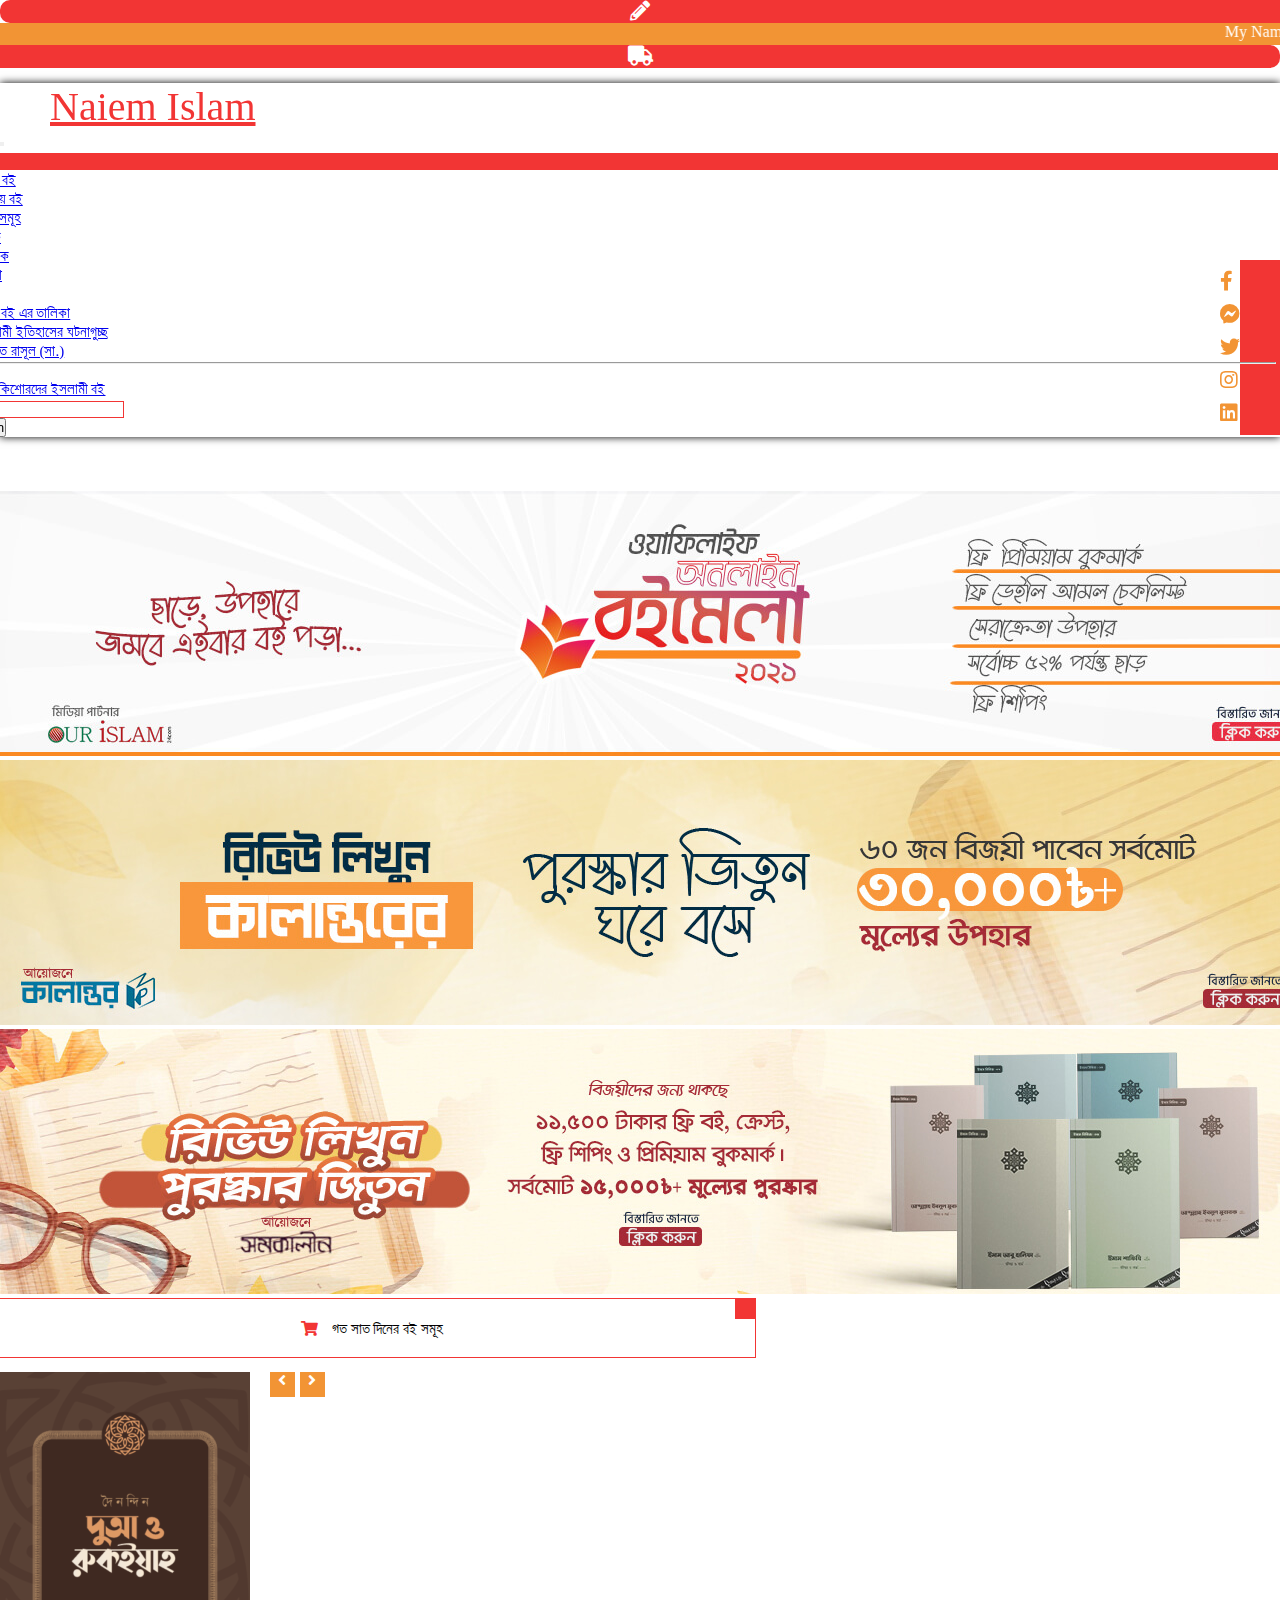
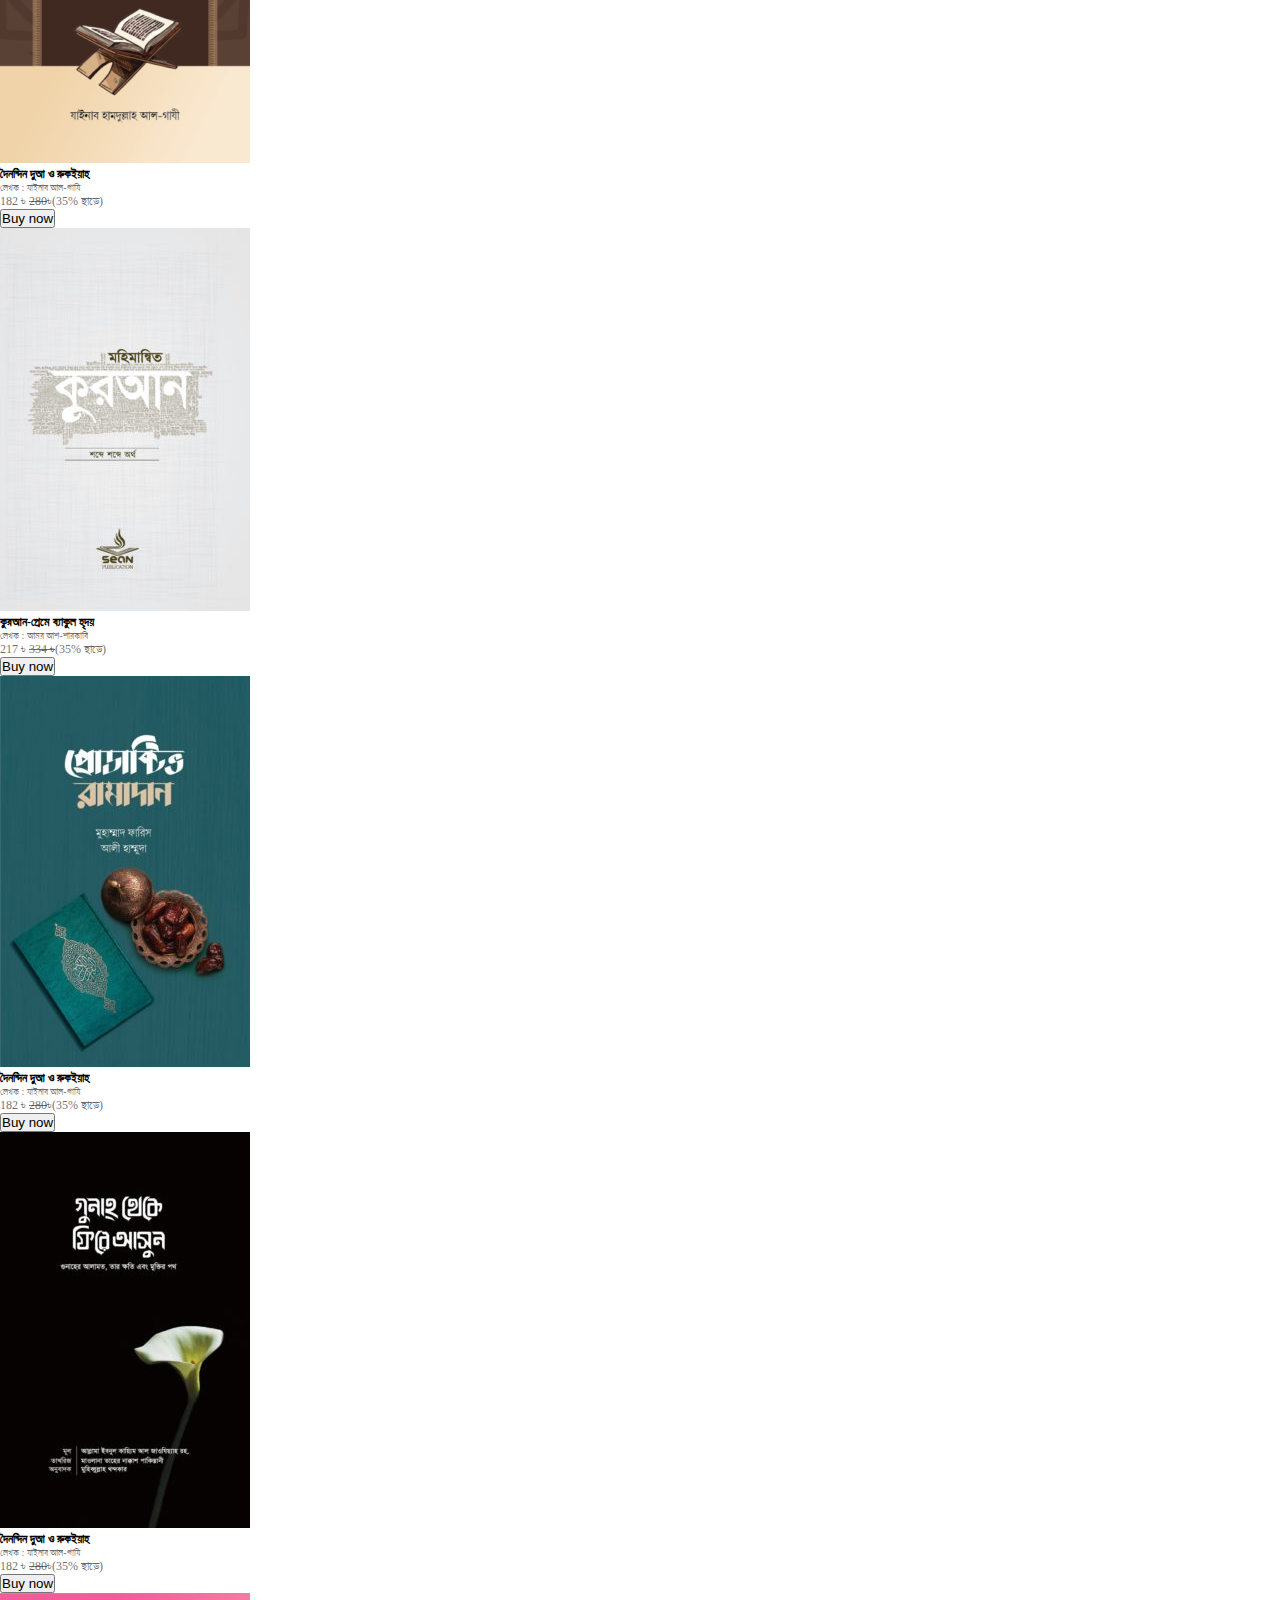
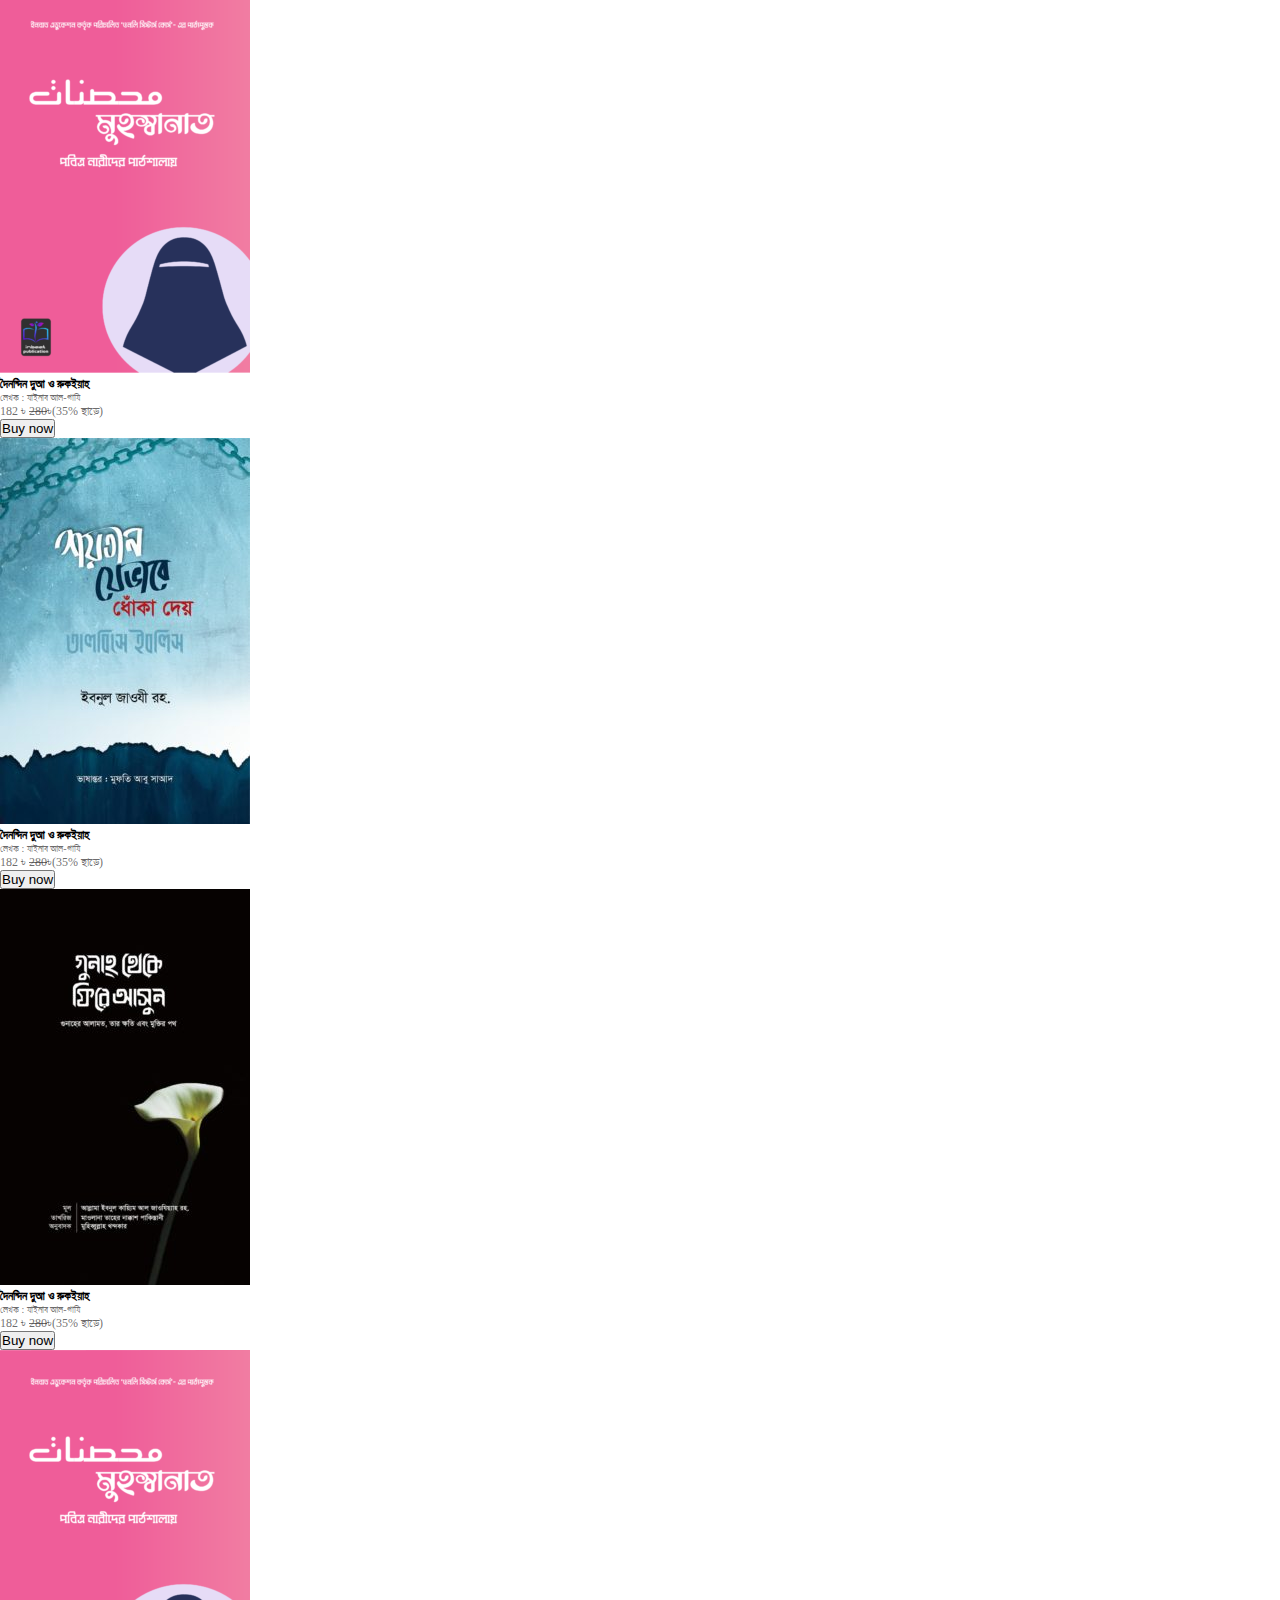
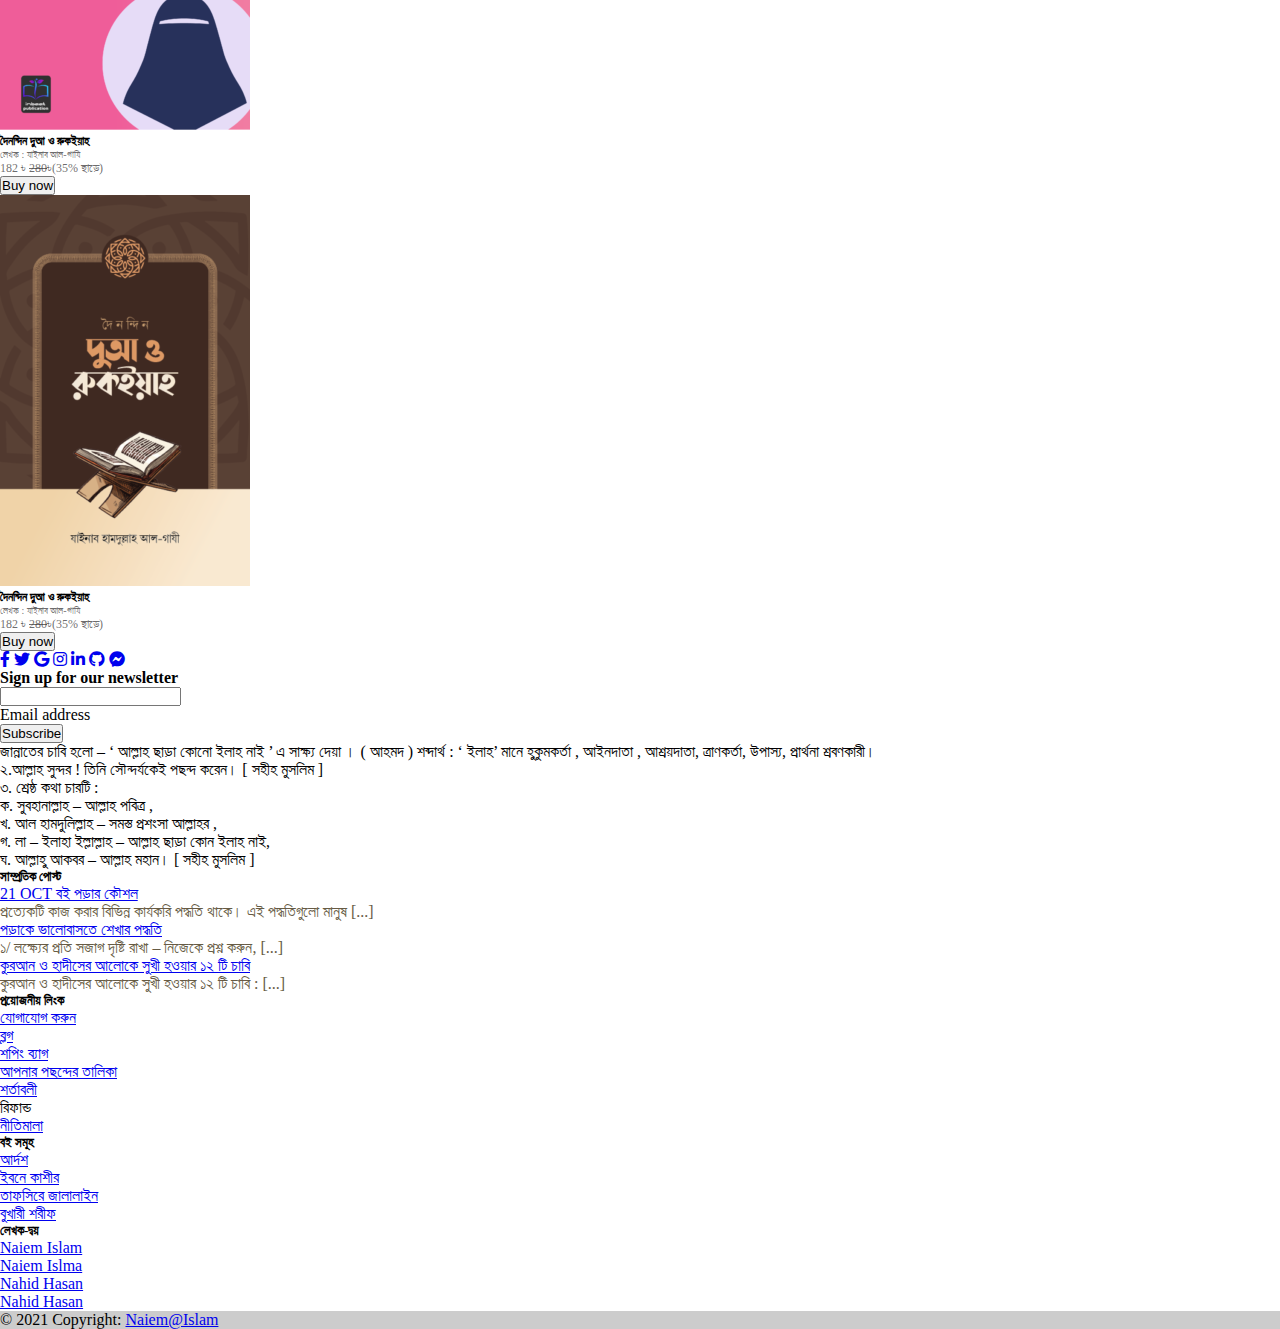
<file: index.html>
<!doctype html>
<html lang="en">
  <head>
    <!-- Required meta tags -->
    <meta charset="utf-8">
    <meta name="viewport" content="width=device-width, initial-scale=1">

    <!-- Bootstrap CSS -->
    <link href="https://cdn.jsdelivr.net/npm/bootstrap@5.0.0-beta2/dist/css/bootstrap.min.css" rel="stylesheet" integrity="sha384-BmbxuPwQa2lc/FVzBcNJ7UAyJxM6wuqIj61tLrc4wSX0szH/Ev+nYRRuWlolflfl" crossorigin="anonymous">
    <link rel="stylesheet" href="https://cdnjs.cloudflare.com/ajax/libs/font-awesome/5.15.2/css/all.min.css">
    <link rel="stylesheet" href="style.css">
    <link rel="shortcut icon" href="download.svg" type="image/x-icon">
    <title>Buy online Islamic book and order now.!All islamic book download pdf!!</title>
  </head>
  <body>
    <section class="top">
      <div class="container">
        <div class="row pt-2">
          <div class="col-1" id="head-left">
            <div class="header-icon">
              <i class="fas fa-pencil-alt"></i>
            </div>
          </div>
          <div class="col-10" id="head-middle">
            <div class="header-content" >
              <marquee behavior="scroll" direction="left">My Name is Naiem Islam ! I am a web designer and developer . I am a hardworking person and honest******</marquee>
            </div>
          </div>
          <div class="col-1 " id="head-right">
            <div class="header-icon2">
              <i class="fas fa-truck"></i>
            </div>
          </div>
        </div>
      </div>
    </section>
<section class="nav-header">
  <nav class="navbar navbar-expand-lg navbar-light bg-light">
    <div class="container-fluid">
      <div id="nav-header-head">
        <a class="navbar-brand" href="#">Naiem Islam</a>
      </div>
      <button class="navbar-toggler" type="button" data-bs-toggle="collapse" data-bs-target="#navbarSupportedContent" aria-controls="navbarSupportedContent" aria-expanded="false" aria-label="Toggle navigation">
        <span class="navbar-toggler-icon"></span>
      </button>
      <div class="col-9 nav-item">
        <div class="collapse navbar-collapse" id="navbarSupportedContent">
          <ul class="navbar-nav me-auto mb-2 mb-lg-0">
            <li class="nav-item nav-item-active">
              <a class="nav-link active" aria-current="page" href="index.html">হোম</a>
            </li>
            <li class="nav-item">
              <a class="nav-link" href="All-book.html">সকল বই</a>
            </li>
            <li class="nav-item">
              <a class="nav-link" href="#">জনপ্রিয় বই</a>
            </li>
            <li class="nav-item">
              <a class="nav-link" href="All-subjects.html">বিষয় সমূহ</a>
            </li>
            <li class="nav-item">
              <a class="nav-link" href="#">লেখক</a>
            </li>
            <li class="nav-item">
              <a class="nav-link" href="#">প্রকাশক</a>
            </li>
            <li class="nav-item">
              <a class="nav-link" href="#">খেলনা</a>
            </li>
            <li class="nav-item">
              <a class="nav-link" href="#">ব্লগ</a>
            </li>
            <li class="nav-item dropdown">
              <a class="nav-link dropdown-toggle" href="#" id="navbarDropdown" role="button" data-bs-toggle="dropdown" aria-expanded="false">
                সকল বই এর তালিকা
              </a>
              <ul class="dropdown-menu" aria-labelledby="navbarDropdown">
                <li><a class="dropdown-item" href="#">ইসলামী ইতিহাসের ঘটনাগুচ্ছ
                </a></li>
                <li><a class="dropdown-item" href="#">সীরাতে রাসূল (সা.)
                </a></li>
                <li><hr class="dropdown-divider"></li>
                <li><a class="dropdown-item" href="#">শিশু-কিশোরদের ইসলামী বই
                </a></li>
              </ul>
            </li>
           
          </ul>
          <div class="col-3 nav-header-btn">
            <form class="d-flex">
             <div class=" col-md-8 col-12">
              <input class="form-control me-2 nav-header-search" type="search" placeholder="Search" aria-label="Search">
             </div>
             <div class=" col-md-4 col-12">
              <button class="btn btn-outline-danger nav-header-button" type="submit">Search</button>
             </div>
            </form>
          </div>
        </div>
      </div>
    </div>
  </nav>
</section>
<!-- ****************************** -->
<section class="banner m-2">
  <div id="carouselExampleIndicators" class="carousel slide" data-ride="carousel">
    <ol class="carousel-indicators">
      <li data-target="#carouselExampleIndicators" data-slide-to="0" class="active"></li>
      <li data-target="#carouselExampleIndicators" data-slide-to="1"></li>
      <li data-target="#carouselExampleIndicators" data-slide-to="2"></li>
    </ol>
    <div class="carousel-inner">
      <div class="carousel-item active">
        <img class="d-block w-100 img-thumbnail h-200px" src="assests/photo/book-fair-slider-2021_v2.jpg" alt="First slide">
      </div>
      <div class="carousel-item">
        <img class="d-block w-100 img-thumbnail h-200px" src="assests/photo/kalantor-review-1.jpg" alt="Second slide">
      </div>
      <div class="carousel-item">
        <img class="d-block w-100 img-thumbnail h-200px" src="assests/photo/somokalin-review-banner.jpg" alt="Third slide">
      </div>
    </div>
    <a class="carousel-control-prev" href="#carouselExampleIndicators" role="button" data-slide="prev">
      <span class="carousel-control-prev-icon bg-danger" aria-hidden="true"></span>
      <span class="sr-only">Previous</span>
    </a>
    <a class="carousel-control-next" href="#carouselExampleIndicators" role="button" data-slide="next">
      <span class="carousel-control-next-icon bg-danger" aria-hidden="true"></span>
      <span class="sr-only">Next</span>
    </a>
  </div>
</section>

<section class="m-2">
  <div class="container">
    <div class="row border">
      <div class="col-8">
        <div class="extarnal">
          <i class="fas fa-shopping-cart"></i>
          গত সাত দিনের বই সমূহ
          <div class="internal"></div>
        </div>

      </div>
      <div class="col-4 top-angle">
        <div class="top-angle-left">
          <i class="fas fa-angle-left" ></i>
        </div>
        <div class="top-angle-right">
          <i class="fas fa-angle-right"></i>
        </div>
      </div>
    </div>
  </div>

</section>


<section>
  <div class="container">
    <div class="row">
      <div class="card-group m-2 m-lg-2 col-lg-2 col-md-3">
        <div class="card">
          <img src="assests/photo/list-pic1.png" alt="book pic" class="card-img-top">
          <div class="card-body">
            <div class="card-title">
              দৈনন্দিন দুআ ও রুকইয়াহ
            </div>
            <div class="card-text">লেখক : যাইনাব আল-গাযি
            </div>
            <div class="card-footer">182 ৳ <del>280</del><span style="text-align: right;">৳(35% ছাড়ে)</span></div>
            <div class="card-footer">
              <button class="btn btn-outline-danger">Buy now</button>
          </div>
          </div>
        </div>
      </div>
      <div class="card-group m-2 m-lg-2 col-lg-2 col-md-3">
        <div class="card">
          <img src="assests/photo/list-pic2.jpg" alt="book pic" class="card-img-top">
          <div class="card-body">
            <div class="card-title">
              কুরআন-প্রেমে ব্যাকুল হৃদয়
            </div>
            <div class="card-text">লেখক : আমর আশ-শারকাবি
            </div>
            <div class="card-footer">217 ৳  <del>334 ৳</del><span style="text-align: right;">(35% ছাড়ে)</span></div>
            <div class="card-footer">
              <button class="btn btn-outline-danger">Buy now</button>
          </div>
          </div>
        </div>
      </div>
      <div class="card-group m-2 m-lg-2 col-lg-2 col-md-3">
        <div class="card">
          <img src="assests/photo/list-pic3.jpg" alt="book pic" class="card-img-top">
          <div class="card-body">
            <div class="card-title">
              দৈনন্দিন দুআ ও রুকইয়াহ
            </div>
            <div class="card-text">লেখক : যাইনাব আল-গাযি
            </div>
            <div class="card-footer">182 ৳ <del>280</del><span style="text-align: right;">৳(35% ছাড়ে)</span></div>
            <div class="card-footer">
              <button class="btn btn-outline-danger">Buy now</button>
          </div>
          </div>
        </div>
      </div>
      <div class="card-group m-2 m-lg-2 col-lg-2 col-md-3">
        <div class="card">
          <img src="assests/photo/list-pic4.jpeg" alt="book pic" class="card-img-top">
          <div class="card-body">
            <div class="card-title">
              দৈনন্দিন দুআ ও রুকইয়াহ
            </div>
            <div class="card-text">লেখক : যাইনাব আল-গাযি
            </div>
            <div class="card-footer">182 ৳ <del>280</del><span style="text-align: right;">৳(35% ছাড়ে)</span></div>
            <div class="card-footer">
              <button class="btn btn-outline-danger">Buy now</button>
          </div>
          </div>
        </div>
      </div>
      <div class="card-group m-2 m-lg-2 col-lg-2 col-md-3">
        <div class="card">
          <img src="assests/photo/list-pic5.png" alt="book pic" class="card-img-top">
          <div class="card-body">
            <div class="card-title">
              দৈনন্দিন দুআ ও রুকইয়াহ
            </div>
            <div class="card-text">লেখক : যাইনাব আল-গাযি
            </div>
            <div class="card-footer">182 ৳ <del>280</del><span style="text-align: right;">৳(35% ছাড়ে)</span></div>
            <div class="card-footer">
              <button class="btn btn-outline-danger">Buy now</button>
          </div>
          </div>
        </div>
      </div>
      <div class="card-group m-2 m-lg-2 col-lg-2 col-md-3">
        <div class="card">
          <img src="assests/photo/list-pic6.jpg" alt="book pic" class="card-img-top">
          <div class="card-body">
            <div class="card-title">
              দৈনন্দিন দুআ ও রুকইয়াহ
            </div>
            <div class="card-text">লেখক : যাইনাব আল-গাযি
            </div>
            <div class="card-footer">182 ৳ <del>280</del><span style="text-align: right;">৳(35% ছাড়ে)</span></div>
            <div class="card-footer">
              <button class="btn btn-outline-danger">Buy now</button>
          </div>
          </div>
        </div>
      </div>
      <div class="card-group m-2 m-lg-2 col-lg-2 col-md-3">
        <div class="card">
          <img src="assests/photo/list-pic4.jpeg" alt="book pic" class="card-img-top">
          <div class="card-body">
            <div class="card-title">
              দৈনন্দিন দুআ ও রুকইয়াহ
            </div>
            <div class="card-text">লেখক : যাইনাব আল-গাযি
            </div>
            <div class="card-footer">182 ৳ <del>280</del><span style="text-align: right;">৳(35% ছাড়ে)</span></div>
            <div class="card-footer">
              <button class="btn btn-outline-danger">Buy now</button>
          </div>
          </div>
        </div>
      </div>
      <div class="card-group m-2 m-lg-2 col-lg-2 col-md-3">
        <div class="card">
          <img src="assests/photo/list-pic5.png" alt="book pic" class="card-img-top">
          <div class="card-body">
            <div class="card-title">
              দৈনন্দিন দুআ ও রুকইয়াহ
            </div>
            <div class="card-text">লেখক : যাইনাব আল-গাযি
            </div>
            <div class="card-footer">182 ৳ <del>280</del><span style="text-align: right;">৳(35% ছাড়ে)</span></div>
            <div class="card-footer">
              <button class="btn btn-outline-danger">Buy now</button>
          </div>
          </div>
        </div>
      </div>
      <div class="card-group m-2 m-lg-2 col-lg-2 col-md-3">
        <div class="card">
          <img src="assests/photo/list-pic1.png" alt="book pic" class="card-img-top">
          <div class="card-body">
            <div class="card-title">
              দৈনন্দিন দুআ ও রুকইয়াহ
            </div>
            <div class="card-text">লেখক : যাইনাব আল-গাযি
            </div>
            <div class="card-footer">182 ৳ <del>280</del><span style="text-align: right;">৳(35% ছাড়ে)</span></div>
            <div class="card-footer">
              <button class="btn btn-outline-danger">Buy now</button>
          </div>
          </div>
        </div>
      </div>
    </div>
  </div>
</section>












<section class="footer">
  <section>
    <!-- Footer -->
<footer class="bg-dark text-center text-white">
 <!-- Grid container -->
 <div class="container p-4">
   <!-- Section: Social media -->
   <section class="mb-4 ml-2">
     <!-- Facebook -->
     <a class="btn btn-outline-danger btn-floating m-1" target="_blank" href="https://www.facebook.com/naiem.islam169643/" role="button"
       ><i class="fab fa-facebook-f"></i
     ></a>

     <!-- Twitter -->
     <a class="btn btn-outline-danger btn-floating m-1" target="_blank" href="https://twitter.com/NAIEMIS51087744" role="button"
       ><i class="fab fa-twitter"></i
     ></a>

     <!-- Google -->
     <a class="btn btn-outline-danger btn-floating m-1" target="_blank" href="https://www.google.com" role="button"
       ><i class="fab fa-google"></i
     ></a>

     <!-- Instagram -->
     <a class="btn btn-outline-danger btn-floating m-1" target="_blank" href="https://www.instagram.com/naiem.islam169643/" role="button"
       ><i class="fab fa-instagram"></i
     ></a>

     <!-- Linkedin -->
     <a class="btn btn-outline-danger btn-floating m-1" target="_blank" href="https://www.linkedin.com/in/naiem-islam-127b51202/" role="button"
       ><i class="fab fa-linkedin-in"></i
     ></a>

     <!-- Github -->
     <a class="btn btn-outline-danger btn-floating m-1" target="_blank" href="https://github.com/naiemislam16" role="button"
       ><i class="fab fa-github"></i
     ></a>
     <!-- Facebook messanger -->
     <a class="btn btn-outline-danger btn-floating m-1" target="_blank" href="#!" role="button"
       ><i class="fab fa-facebook-messenger"></i
     ></a>
   </section>
   <!-- Section: Social media -->

   <!-- Section: Form -->
   <section class="">
     <form action="">
       <!--Grid row-->
       <div class="row d-flex justify-content-center">
         <!--Grid column-->
         <div class="col-auto">
           <p class="pt-2">
             <strong>Sign up for our newsletter</strong>
           </p>
         </div>
         <!--Grid column-->

         <!--Grid column-->
         <div class="col-md-5 col-12">
           <!-- Email input -->
           <div class="form-outline form-white mb-4">
            
             <input type="email" id="form5Example2" class="form-control" /><br>
             <label class="form-label" for="form5Example2">Email address</label>
           </div>
         </div>
         <!--Grid column-->

         <!--Grid column-->
         <div class="col-auto">
           <!-- Submit button -->
           <button type="submit" class="btn btn-outline-danger mb-4">
             Subscribe
           </button>
         </div>
         <!--Grid column-->
       </div>
       <!--Grid row-->
     </form>
   </section>
   <!-- Section: Form -->

   <!-- Section: Text -->
   <section class="mb-4">
     <p>
      জান্নাতের চাবি হলো – ‘ আল্লাহ ছাড়া কোনো ইলাহ নাই ’ এ সাক্ষ্য দেয়া । ( আহমদ )
      শব্দার্থ : ‘ ইলাহ’ মানে হুকুমকর্তা , আইনদাতা , আশ্রয়দাতা, ত্রাণকর্তা, উপাস্য, প্রার্থনা শ্রবণকারী।<br>
      ২.আল্লাহ সুন্দর ! তিনি সৌন্দর্যকেই পছন্দ করেন। [ সহীহ মুসলিম ] <br>
      
      ৩. শ্রেষ্ঠ কথা চারটি :<br>
      ক. সুবহানাল্লাহ – আল্লাহ পবিত্র ,<br>
      খ. আল হামদুলিল্লাহ – সমস্ত প্রশংসা আল্লাহর ,<br>
      গ. লা – ইলাহা ইল্লাল্লাহ – আল্লাহ ছাড়া কোন ইলাহ নাই,<br>
      ঘ. আল্লাহু আকবর – আল্লাহ মহান। [ সহীহ মুসলিম ] <br>
     </p>
   </section>
   <!-- Section: Text -->

   <!-- Section: Links -->
   <section class="">
     <!--Grid row-->
     <div class="row">
       <!--Grid column-->
       <div class="col-lg-3 col-md-6 mb-4 mb-md-0">
         <h5 class="text-uppercase">সাম্প্রতিক পোস্ট</h5>

         <ul class="list-unstyled mb-1">
           <li>
             <a href="#!" class="text-white">21 OCT
              বই পড়ার কৌশল</a>
              <p style="color: #665B44;">প্রত্যেকটি কাজ করার বিভিন্ন কার্যকরি পদ্ধতি থাকে। এই পদ্ধতিগুলো মানুষ [...]</p>
           </li>
           <li>
             <a href="#!" class="text-white">পড়াকে ভালোবাসতে শেখার পদ্ধতি</a>
             <p style="color: #665B44;">১/ লক্ষ্যের প্রতি সজাগ দৃষ্টি রাখা – নিজেকে প্রশ্ন করুন, [...]</p>
           </li>
           <li>
             <a href="#!" class="text-white">
              কুরআন ও হাদীসের আলোকে সুখী হওয়ার ১২ টি চাবি</a>
              <p style="color: #665B44;">কুরআন ও হাদীসের আলোকে সুখী হওয়ার ১২ টি চাবি : [...]</p>
           </li>
         </ul>
       </div>
       <!--Grid column-->

       <!--Grid column-->
       <div class="col-lg-3 col-md-6 mb-4 mb-md-0">
         <h5 class="text-uppercase">প্রয়োজনীয় লিংক
        </h5>

         <ul class="list-unstyled mb-1">
           <li class="mb-2">
             <a href="#!" class="text-white ">যোগাযোগ করুন</a>
           </li>
           <li class="mb-2">
             <a href="#!" class="text-white">ব্লগ</a>
           </li>
           <li class="mb-2">
             <a href="#!" class="text-white">শপিং ব্যাগ</a>
           </li>
           <li class="mb-2">
             <a href="#!" class="text-white">আপনার পছন্দের তালিকা</a>
           </li>
           <li class="mb-2">
            <a href="#!" class="text-white">শর্তাবলী</a>
          </li>
          <li class="mb-2">
            <a href="#!" class="text-white"></a>রিফান্ড </a>
          </li>
          <li class="mb-2">
            <a href="#!" class="text-white">নীতিমালা</a>
          </li>
         </ul>
       </div>
       <!--Grid column-->

       <!--Grid column-->
       <div class="col-lg-3 col-md-6 mb-4 mb-md-0">
         <h5 class="text-uppercase">বই সমূহ</h5>

         <ul class="list-unstyled mb-0">
           <li class="mb-5">
             <a href="#!" class="text-white">আর্দশ</a>
           </li>
           <li class="mb-5">
             <a href="#!" class="text-white">ইবনে কাশীর</a>
           </li>
           <li class="mb-5">
             <a href="#!" class="text-white">তাফসিরে জালালাইন</a>
           </li>
           <li class="mb-5">
             <a href="#!" class="text-white">বুখারী শরীফ</a>
           </li>
         </ul>
       </div>
       <!--Grid column-->

       <!--Grid column-->
       <div class="col-lg-3 col-md-6 mb-4 mb-md-0">
         <h5 class="text-uppercase">লেখক-দ্বয়</h5>

         <ul class="list-unstyled mb-0">
           <li class="mb-3">
             <a href="#!" class="text-white">Naiem Islam</a>
           </li>
           <li class="mb-3">
             <a href="#!" class="text-white">Naiem Islma</a>
           </li>
           <li class="mb-3">
             <a href="#!" class="text-white">Nahid Hasan</a>
           </li>
           <li class="mb-3">
             <a href="#!" class="text-white">Nahid Hasan</a>
           </li>
         </ul>
       </div>
       <!--Grid column-->
     </div>
     <!--Grid row-->
   </section>
   <!-- Section: Links -->
 </div>
 <!-- Grid container -->

 <!-- Copyright -->
 <div class="text-center p-3" style="background-color: rgba(0, 0, 0, 0.2);">
   © 2021 Copyright:
   <a class="text-white" target="_blank" href="https://www.facebook.com/420naiemislam/">Naiem@Islam</a>
 </div>
 <!-- Copyright -->
</footer>
<!-- Footer -->
</section>
</section>
<!-- social media icon -->
<div class="social-icon">
  <ul>
      <li>
          <a href="https://www.facebook.com/420naiemislam/" target="_blank"><i class="fab fa-facebook-f"></i></a>
   </li>
      <li>
          <a href="https://www.facebook.com/messages/t/100008800514945" target="_blank"><i class="fab fa-facebook-messenger"></i></a>
   </li>
      <li>
          <a href="https://twitter.com/NAIEMIS51087744" target="_blank"><i class="fab fa-twitter"></i></a>
   </li>
      <li>
          <a href="https://www.instagram.com/naiem.islam169643/" target="_blank"><i class="fab fa-instagram"></i></a>
   </li>
      <li>
          <a href="https://www.linkedin.com/in/naiem-islam-127b51202/" target="_blank"><i class="fab fa-linkedin"></i></a>
   </li>
  </ul>
</div>
</div>
<!-- social media icon -->


    <!-- Optional JavaScript; choose one of the two! -->

    <!-- Option 1: Bootstrap Bundle with Popper -->
    <script src="https://cdn.jsdelivr.net/npm/bootstrap@5.0.0-beta2/dist/js/bootstrap.bundle.min.js" integrity="sha384-b5kHyXgcpbZJO/tY9Ul7kGkf1S0CWuKcCD38l8YkeH8z8QjE0GmW1gYU5S9FOnJ0" crossorigin="anonymous"></script>

    <!-- Option 2: Separate Popper and Bootstrap JS -->
    <!--
    <script src="https://cdn.jsdelivr.net/npm/@popperjs/core@2.6.0/dist/umd/popper.min.js" integrity="sha384-KsvD1yqQ1/1+IA7gi3P0tyJcT3vR+NdBTt13hSJ2lnve8agRGXTTyNaBYmCR/Nwi" crossorigin="anonymous"></script>
    <script src="https://cdn.jsdelivr.net/npm/bootstrap@5.0.0-beta2/dist/js/bootstrap.min.js" integrity="sha384-nsg8ua9HAw1y0W1btsyWgBklPnCUAFLuTMS2G72MMONqmOymq585AcH49TLBQObG" crossorigin="anonymous"></script>
    -->
  </body>
</html>
</file>
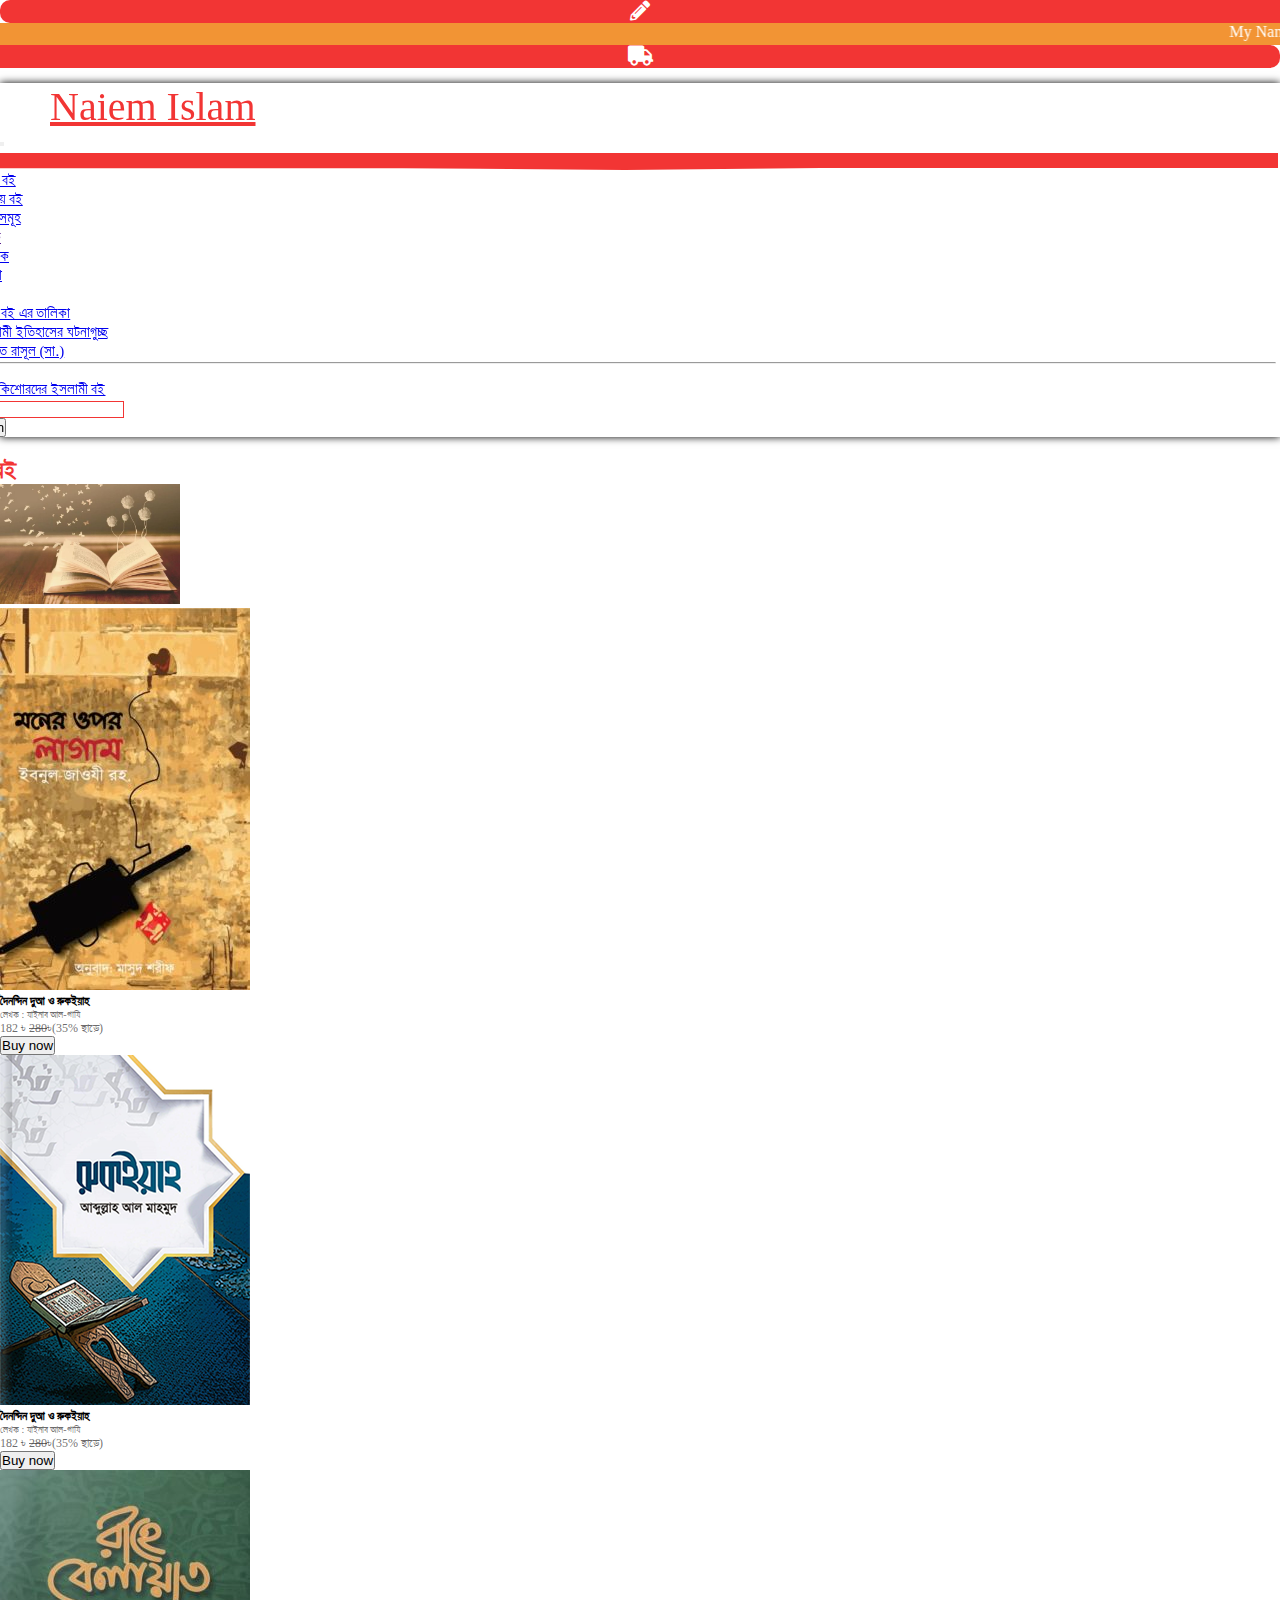
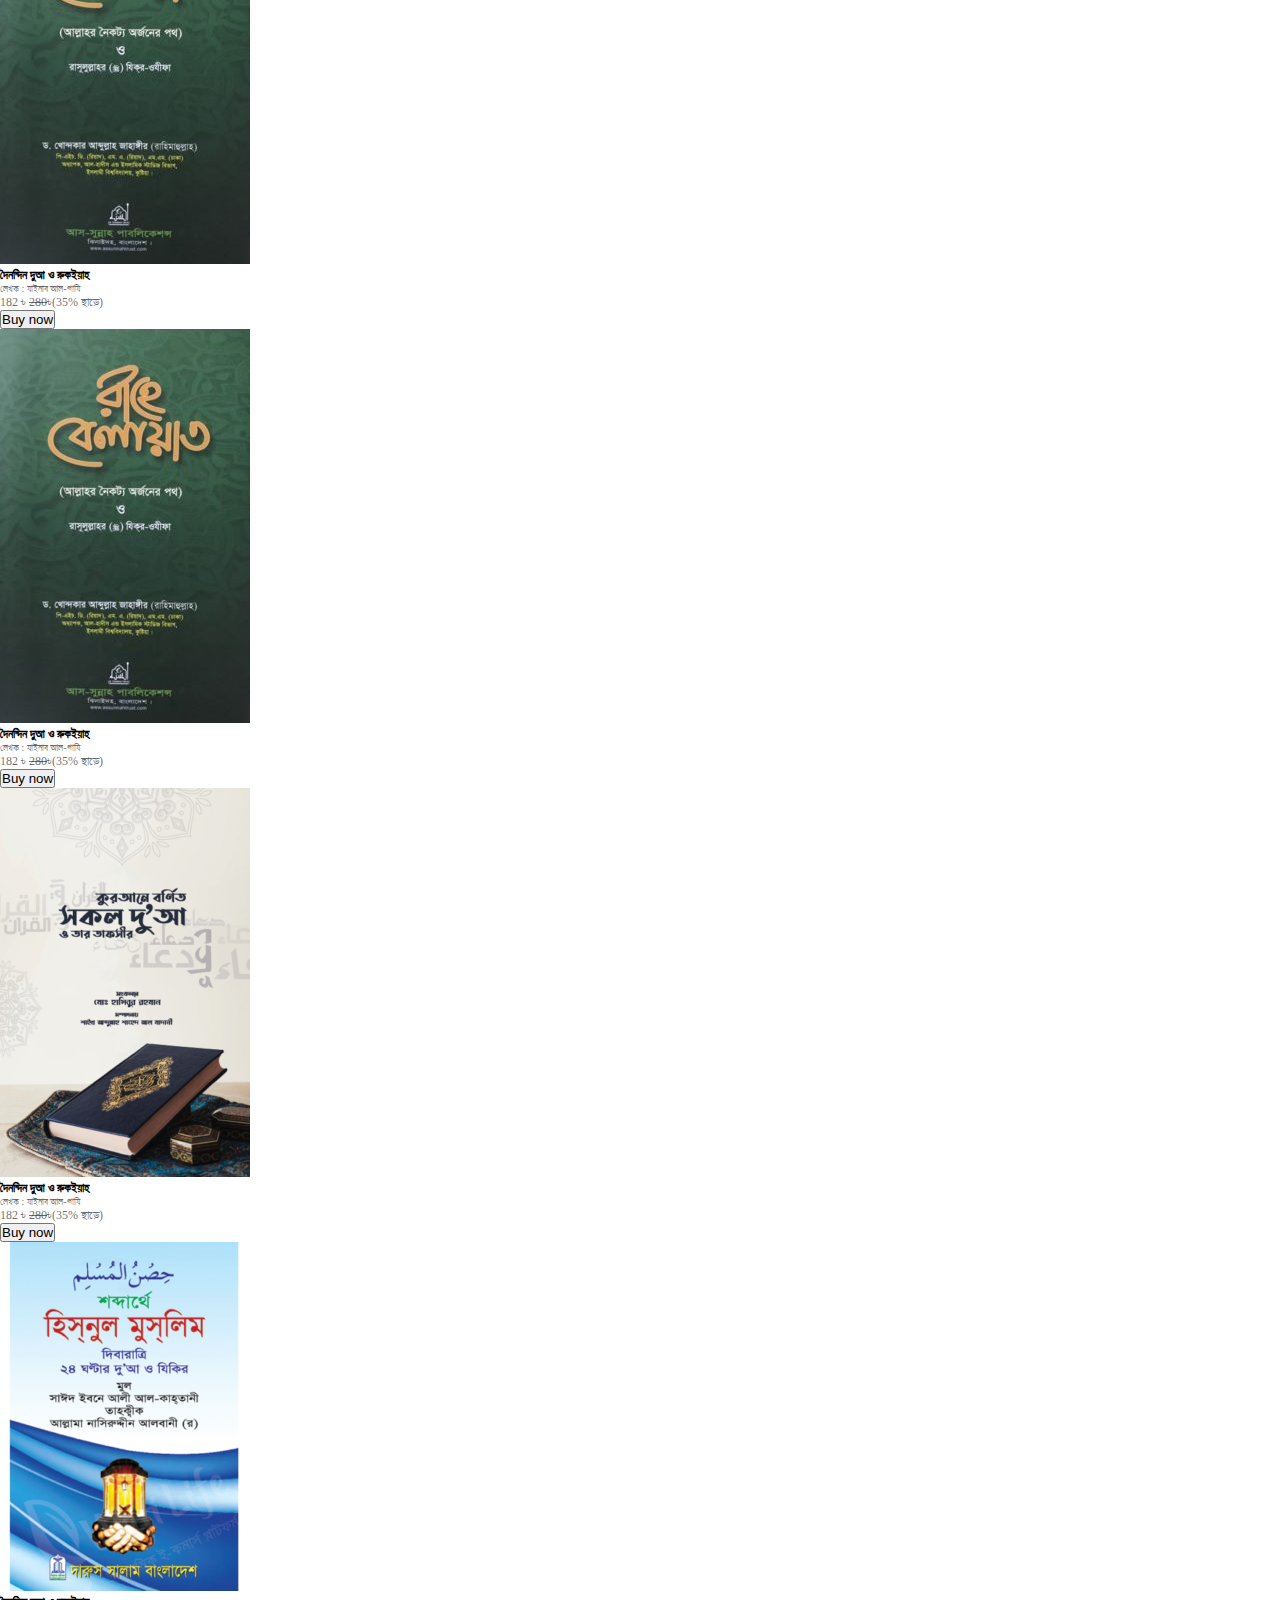
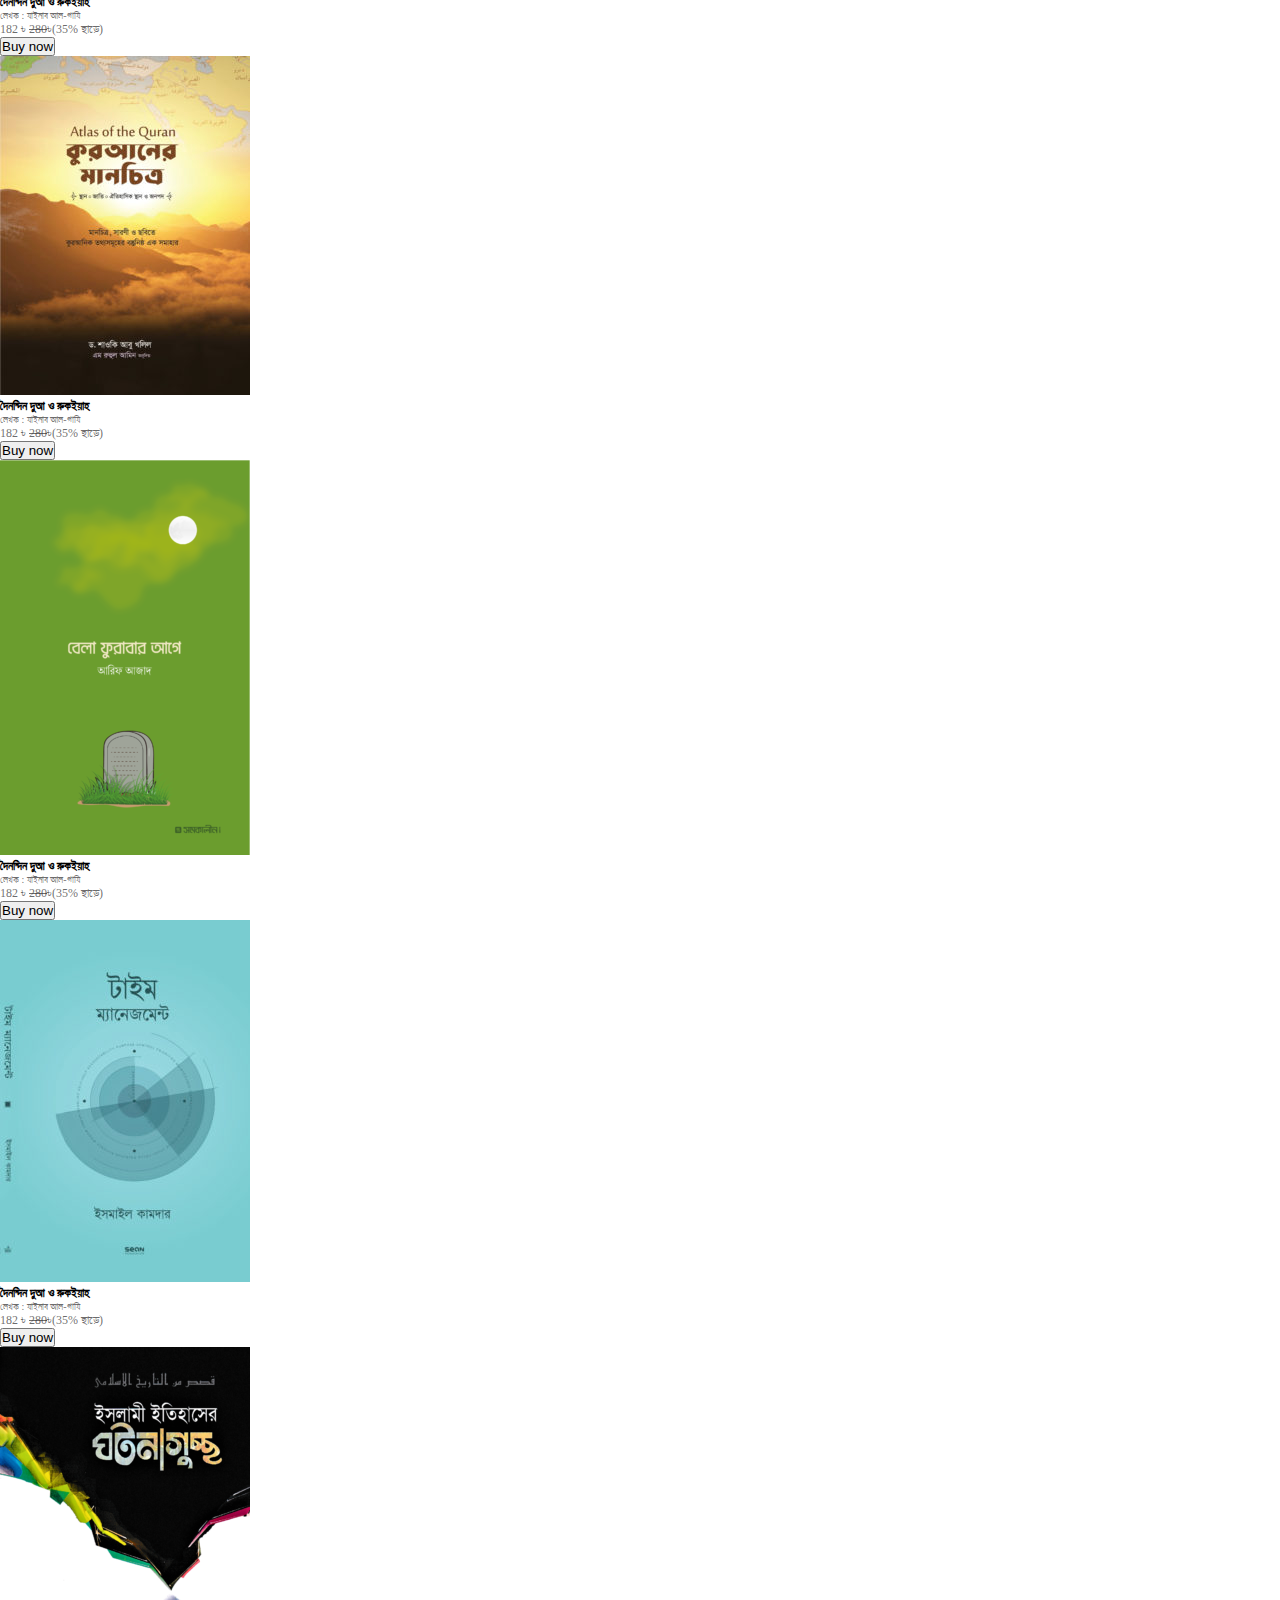
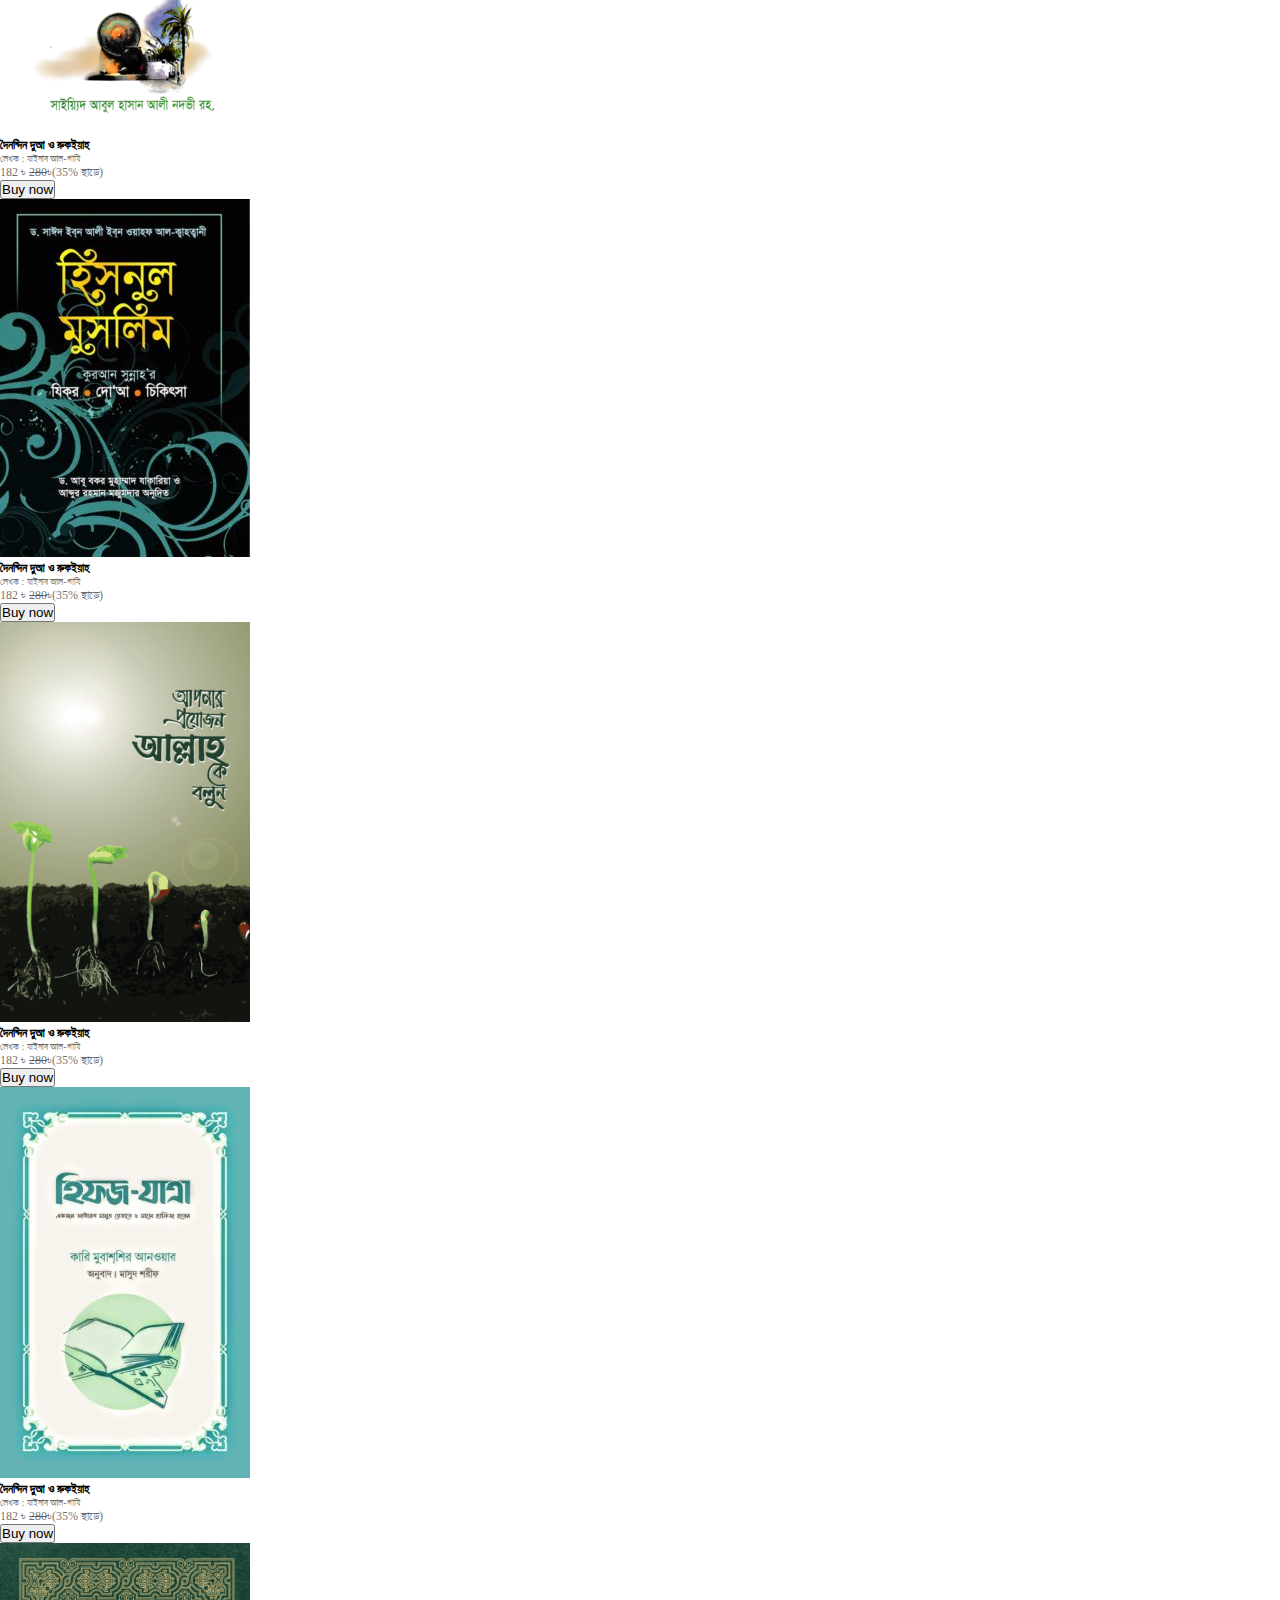
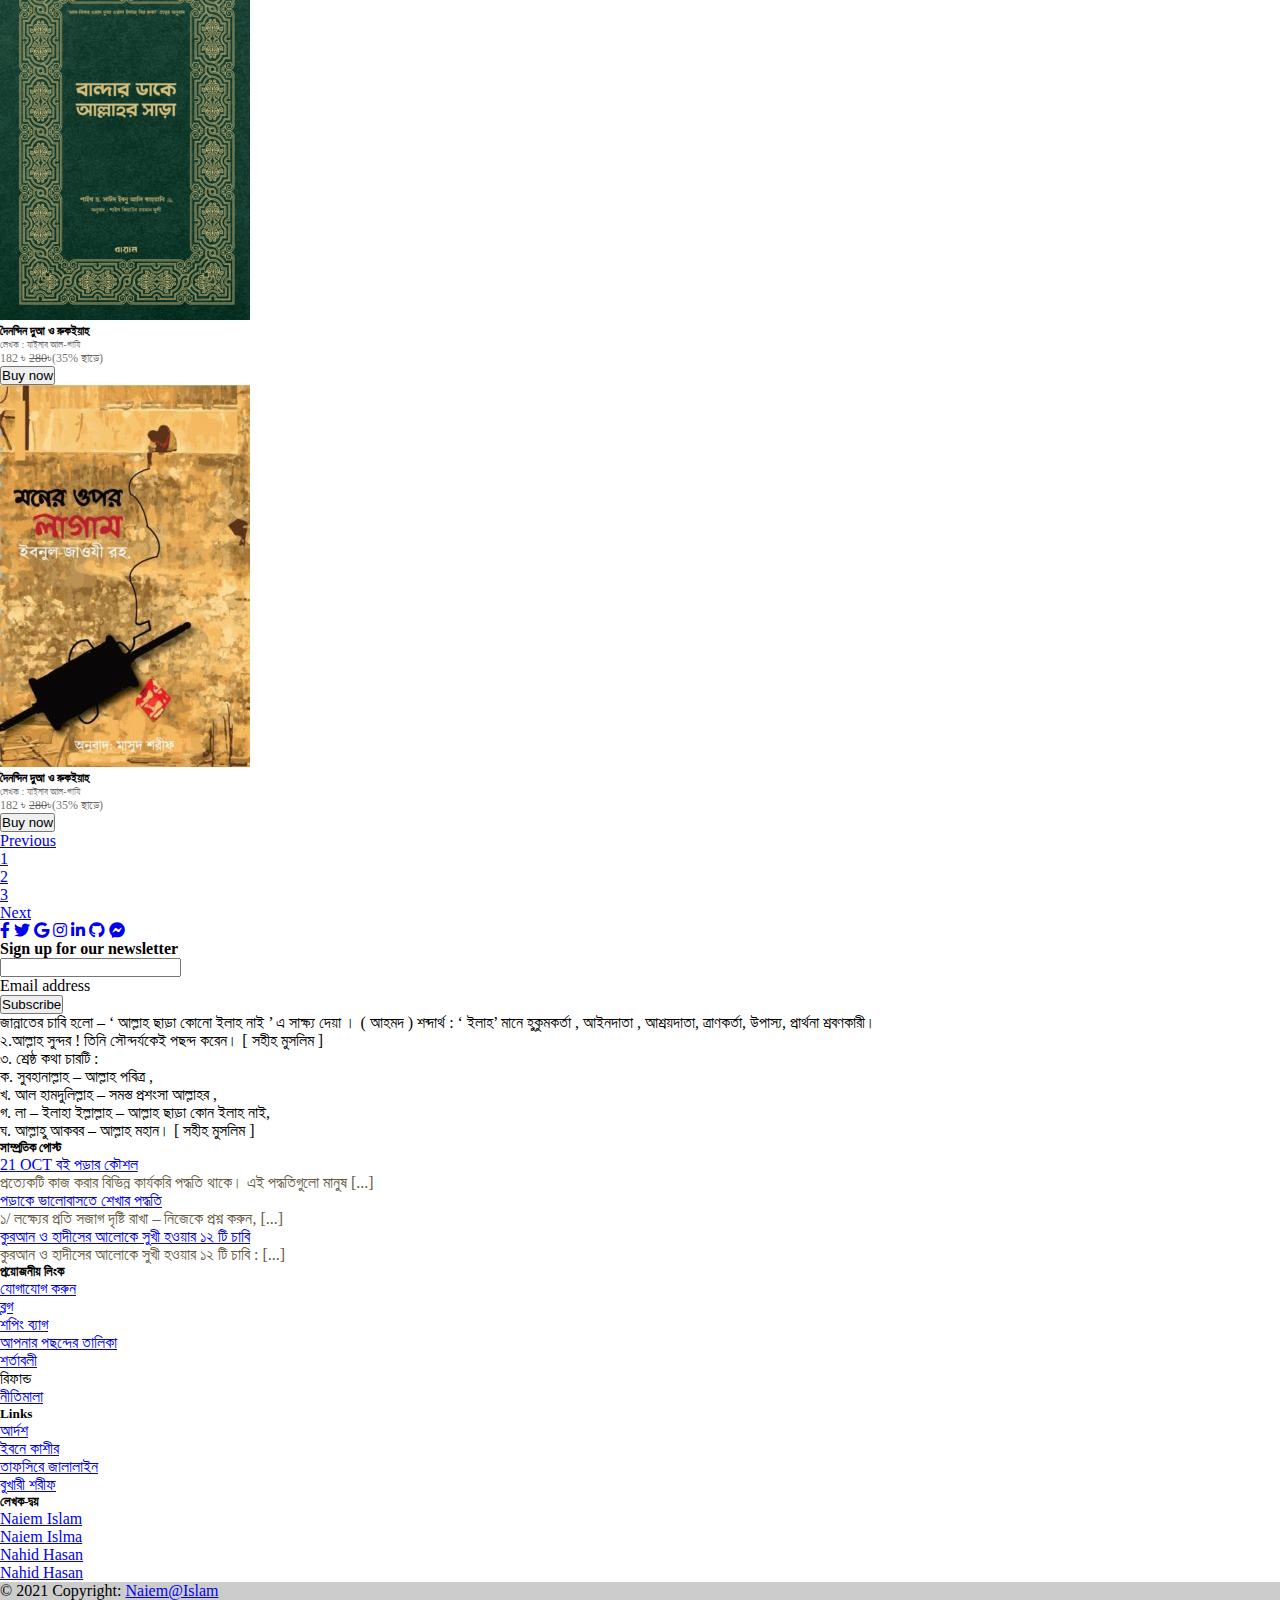
<file: All-book.html>
<!doctype html>
<html lang="en">

<head>
    <!-- Required meta tags -->
    <meta charset="utf-8">
    <meta name="viewport" content="width=device-width, initial-scale=1">

    <!-- Bootstrap CSS -->
    <link href="https://cdn.jsdelivr.net/npm/bootstrap@5.0.0-beta2/dist/css/bootstrap.min.css" rel="stylesheet"
        integrity="sha384-BmbxuPwQa2lc/FVzBcNJ7UAyJxM6wuqIj61tLrc4wSX0szH/Ev+nYRRuWlolflfl" crossorigin="anonymous">
    <link rel="stylesheet" href="https://cdnjs.cloudflare.com/ajax/libs/font-awesome/5.15.2/css/all.min.css">
    <link rel="stylesheet" href="All-books/assests/css/All-book.css">
    <link rel="shortcut icon" href="download.svg" type="image/x-icon">
    <title>Buy online Islamic book and order now.!All islamic book download pdf!!</title>

</head>

<body>
    <section class="top">
        <div class="container">
            <div class="row pt-2">
                <div class="col-1" id="head-left">
                    <div class="header-icon">
                        <i class="fas fa-pencil-alt"></i>
                    </div>
                </div>
                <div class="col-10" id="head-middle">
                    <div class="header-content">
                        <marquee behavior="scroll" direction="left">My Name is Naiem Islam ! I am a web designer and
                            developer . I am a hardworking person and honest******</marquee>
                    </div>
                </div>
                <div class="col-1 " id="head-right">
                    <div class="header-icon2">
                        <i class="fas fa-truck"></i>
                    </div>
                </div>
            </div>
        </div>
    </section>
    <section class="nav-header">
        <nav class="navbar navbar-expand-lg navbar-light bg-light">
            <div class="container-fluid">
                <div id="nav-header-head">
                    <a class="navbar-brand" href="#">Naiem Islam</a>
                </div>
                <button class="navbar-toggler" type="button" data-bs-toggle="collapse"
                    data-bs-target="#navbarSupportedContent" aria-controls="navbarSupportedContent"
                    aria-expanded="false" aria-label="Toggle navigation">
                    <span class="navbar-toggler-icon"></span>
                </button>
                <div class="col-9 nav-item">
                    <div class="collapse navbar-collapse" id="navbarSupportedContent">
                        <ul class="navbar-nav me-auto mb-2 mb-lg-0">
                            <li class="nav-item nav-item-active">
                                <a class="nav-link active" aria-current="page" href="index.html">হোম</a>
                            </li>
                            <li class="nav-item">
                                <a class="nav-link" href="All-book.html">সকল বই</a>
                            </li>
                            <li class="nav-item">
                                <a class="nav-link" href="#">জনপ্রিয় বই</a>
                            </li>
                            <li class="nav-item">
                                <a class="nav-link" href="All-subjects.html">বিষয় সমূহ</a>
                            </li>
                            <li class="nav-item">
                                <a class="nav-link" href="">লেখক</a>
                            </li>
                            <li class="nav-item">
                                <a class="nav-link" href="#">প্রকাশক</a>
                            </li>
                            <li class="nav-item">
                                <a class="nav-link" href="#">খেলনা</a>
                            </li>
                            <li class="nav-item">
                                <a class="nav-link" href="#">ব্লগ</a>
                            </li>
                            <li class="nav-item dropdown">
                                <a class="nav-link dropdown-toggle" href="#" id="navbarDropdown" role="button"
                                    data-bs-toggle="dropdown" aria-expanded="false">
                                    সকল বই এর তালিকা
                                </a>
                                <ul class="dropdown-menu" aria-labelledby="navbarDropdown">
                                    <li><a class="dropdown-item" href="#">ইসলামী ইতিহাসের ঘটনাগুচ্ছ
                                        </a></li>
                                    <li><a class="dropdown-item" href="#">সীরাতে রাসূল (সা.)
                                        </a></li>
                                    <li>
                                        <hr class="dropdown-divider">
                                    </li>
                                    <li><a class="dropdown-item" href="#">শিশু-কিশোরদের ইসলামী বই
                                        </a></li>
                                </ul>
                            </li>

                        </ul>
                        <div class="col-3 nav-header-btn">
                            <form class="d-flex">
                                <div class=" col-md-8 col-12">
                                    <input class="form-control me-2 nav-header-search" type="search"
                                        placeholder="Search" aria-label="Search">
                                </div>
                                <div class=" col-md-4 col-12">
                                    <button class="btn btn-outline-danger nav-header-button"
                                        type="submit">Search</button>
                                </div>
                            </form>
                        </div>
                    </div>
                </div>
            </div>
        </nav>
    </section>

    <section>
        <div class="container-fluid">
            <div class="row m-2">
                <div class="col-12">
                    <div class="position-absolute top-30 start-50 mt-4">
                        <h2 class="top-content">সকল বই </h2>
                    </div>
                    <img src="All-books/assests/photo/top/books-bg-600x400.jpg"  class="img-fluid img-thumbnail w-100 top-img-thumbanail" alt="">
                </div>
            </div>
        </div>
        <div class="container">
            <div class="row">
                <div class="card-group m-2 m-lg-2 col-lg-2 col-md-3">
                    <div class="card">
                      <img src="All-books/assests/photo/মনের-ওপর-লাগাম-2-250x382.jpeg" alt="book pic" class="card-img-top">
                      <div class="card-body">
                        <div class="card-title">
                          দৈনন্দিন দুআ ও রুকইয়াহ
                        </div>
                        <div class="card-text">লেখক : যাইনাব আল-গাযি
                        </div>
                        <div class="card-footer">182 ৳ <del>280</del><span style="text-align: right;">৳(35% ছাড়ে)</span>
                        </div>
                        <div class="card-footer">
                            <button class="btn btn-outline-danger">Buy now</button>
                        </div>
                      </div>
                    </div>
                </div>
            
            <div class="card-group m-2 m-lg-2 col-lg-2 col-md-3">
                <div class="card">
                  <img src="All-books/assests/photo/RUKIAH.png" alt="book pic" class="card-img-top">
                  <div class="card-body">
                    <div class="card-title">
                      দৈনন্দিন দুআ ও রুকইয়াহ
                    </div>
                    <div class="card-text">লেখক : যাইনাব আল-গাযি
                    </div>
                    <div class="card-footer card-footer ">182 ৳ <del>280</del><span style="text-align: right;">৳(35% ছাড়ে)</span>
                    </div>
                    <div class="card-footer card-footer ">
                        <button class="btn btn-outline-danger">Buy now</button>
                    </div>
              </div>
                </div>
            </div>
            <div class="card-group m-2 m-lg-2 col-lg-2 col-md-3">
                <div class="card">
                  <img src="All-books/assests/photo/rahe-belayet.-250x394.jpg" alt="book pic" class="card-img-top">
                  <div class="card-body">
                    <div class="card-title">
                      দৈনন্দিন দুআ ও রুকইয়াহ
                    </div>
                    <div class="card-text">লেখক : যাইনাব আল-গাযি
                    </div>
                    <div class="card-footer card-footer ">182 ৳ <del>280</del><span style="text-align: right;">৳(35% ছাড়ে)</span></div>
                    <div class="card-footer card-footer ">
                        <button class="btn btn-outline-danger">Buy now</button>
                    </div>
                  </div>
                </div>
              </div>
              <div class="card-group m-2 m-lg-2 col-lg-2 col-md-3">
                <div class="card">
                  <img src="All-books/assests/photo/rahe-belayet.-250x394.jpg" alt="book pic" class="card-img-top">
                  <div class="card-body">
                    <div class="card-title">
                      দৈনন্দিন দুআ ও রুকইয়াহ
                    </div>
                    <div class="card-text">লেখক : যাইনাব আল-গাযি
                    </div>
                    <div class="card-footer card-footer ">182 ৳ <del>280</del><span style="text-align: right;">৳(35% ছাড়ে)</span>
                    </div>
                    <div class="card-footer card-footer ">
                        <button class="btn btn-outline-danger">Buy now</button>
                    </div>
                </div>
               </div>
             </div>
              <div class="card-group m-2 m-lg-2 col-lg-2 col-md-3">
                <div class="card">
                  <img src="All-books/assests/photo/Qurane-Bornito-Dua-1-01-250x389.png" alt="book pic" class="card-img-top">
                  <div class="card-body">
                    <div class="card-title">
                      দৈনন্দিন দুআ ও রুকইয়াহ
                    </div>
                    <div class="card-text">লেখক : যাইনাব আল-গাযি
                    </div>
                    <div class="card-footer card-footer ">182 ৳ <del>280</del><span style="text-align: right;">৳(35% ছাড়ে)</span></div>
                    <div class="card-footer card-footer ">
                        <button class="btn btn-outline-danger">Buy now</button>
                    </div>
                  </div>
                </div>
              </div>
              <div class="card-group m-2 m-lg-2 col-lg-2 col-md-3">
                <div class="card">
                  <img src="All-books/assests/photo/HisnulMuslim-250x349.png" alt="book pic" class="card-img-top">
                  <div class="card-body">
                    <div class="card-title">
                      দৈনন্দিন দুআ ও রুকইয়াহ
                    </div>
                    <div class="card-text">লেখক : যাইনাব আল-গাযি
                    </div>
                    <div class="card-footer card-footer ">182 ৳ <del>280</del><span style="text-align: right;">৳(35% ছাড়ে)</span></div>
                    <div class="card-footer card-footer ">
                        <button class="btn btn-outline-danger">Buy now</button>
                    </div>
                  </div>
                </div>
              </div>
              <div class="card-group m-2 m-lg-2 col-lg-2 col-md-3">
                <div class="card">
                  <img src="All-books/assests/photo/font-cover-scaled-250x339.jpg" alt="book pic" class="card-img-top">
                  <div class="card-body">
                    <div class="card-title">
                      দৈনন্দিন দুআ ও রুকইয়াহ
                    </div>
                    <div class="card-text">লেখক : যাইনাব আল-গাযি
                    </div>
                    <div class="card-footer card-footer ">182 ৳ <del>280</del><span style="text-align: right;">৳(35% ছাড়ে)</span></div>
                    <div class="card-footer card-footer ">
                        <button class="btn btn-outline-danger">Buy now</button>
                    </div>
                  </div>
                </div>
              </div>
              <div class="card-group m-2 m-lg-2 col-lg-2 col-md-3">
                <div class="card">
                  <img src="All-books/assests/photo/Bela-Furabar-Agey-Front-250x395.png" alt="book pic" class="card-img-top">
                  <div class="card-body">
                    <div class="card-title">
                      দৈনন্দিন দুআ ও রুকইয়াহ
                    </div>
                    <div class="card-text">লেখক : যাইনাব আল-গাযি
                    </div>
                    <div class="card-footer card-footer ">182 ৳ <del>280</del><span style="text-align: right;">৳(35% ছাড়ে)</span></div>
                    <div class="card-footer card-footer ">
                        <button class="btn btn-outline-danger">Buy now</button>
                    </div>
                  </div>
                </div>
              </div>
              <div class="card-group m-2 m-lg-2 col-lg-2 col-md-3">
                <div class="card">
                  <img src="All-books/assests/photo/0-1-scaled-250x362.jpg" alt="book pic" class="card-img-top">
                  <div class="card-body">
                    <div class="card-title">
                      দৈনন্দিন দুআ ও রুকইয়াহ
                    </div>
                    <div class="card-text">লেখক : যাইনাব আল-গাযি
                    </div>
                    <div class="card-footer card-footer ">182 ৳ <del>280</del><span style="text-align: right;">৳(35% ছাড়ে)</span></div>
                    <div class="card-footer card-footer ">
                        <button class="btn btn-outline-danger">Buy now</button>
                    </div>
                  </div>
                </div>
              </div>
              <div class="card-group m-2 m-lg-2 col-lg-2 col-md-3">
                <div class="card">
                  <img src="All-books/assests/photo/0-4-250x387.png" alt="book pic" class="card-img-top">
                  <div class="card-body">
                    <div class="card-title">
                      দৈনন্দিন দুআ ও রুকইয়াহ
                    </div>
                    <div class="card-text">লেখক : যাইনাব আল-গাযি
                    </div>
                    <div class="card-footer card-footer ">182 ৳ <del>280</del><span style="text-align: right;">৳(35% ছাড়ে)</span></div>
                    <div class="card-footer card-footer ">
                        <button class="btn btn-outline-danger">Buy now</button>
                    </div>
                  </div>
                </div>
              </div>
              <div class="card-group m-2 m-lg-2 col-lg-2 col-md-3">
                <div class="card">
                  <img src="All-books/assests/photo/13310448_573500386157211_5624092375970072613_n-250x358.jpg" alt="book pic" class="card-img-top">
                  <div class="card-body">
                    <div class="card-title">
                      দৈনন্দিন দুআ ও রুকইয়াহ
                    </div>
                    <div class="card-text">লেখক : যাইনাব আল-গাযি
                    </div>
                    <div class="card-footer card-footer ">182 ৳ <del>280</del><span style="text-align: right;">৳(35% ছাড়ে)</span></div>
                    <div class="card-footer card-footer ">
                        <button class="btn btn-outline-danger">Buy now</button>
                    </div>
                  </div>
                </div>
              </div>
              <div class="card-group m-2 m-lg-2 col-lg-2 col-md-3">
                <div class="card">
                  <img src="All-books/assests/photo/Allahk-bolun-250x400.png" alt="book pic" class="card-img-top">
                  <div class="card-body">
                    <div class="card-title">
                      দৈনন্দিন দুআ ও রুকইয়াহ
                    </div>
                    <div class="card-text">লেখক : যাইনাব আল-গাযি
                    </div>
                    <div class="card-footer card-footer ">182 ৳ <del>280</del><span style="text-align: right;">৳(35% ছাড়ে)</span></div>
                    <div class="card-footer card-footer ">
                        <button class="btn btn-outline-danger">Buy now</button>
                    </div>
                  </div>
                </div>
              </div>
              <div class="card-group m-2 m-lg-2 col-lg-2 col-md-3">
                <div class="card">
                  <img src="All-books/assests/photo/87790509_195489848463998_8786477290511925248_n-250x391.jpg" alt="book pic" class="card-img-top">
                  <div class="card-body">
                    <div class="card-title">
                      দৈনন্দিন দুআ ও রুকইয়াহ
                    </div>
                    <div class="card-text">লেখক : যাইনাব আল-গাযি
                    </div>
                    <div class="card-footer card-footer ">182 ৳ <del>280</del><span style="text-align: right;">৳(35% ছাড়ে)</span></div>
                    <div class="card-footer card-footer ">
                        <button class="btn btn-outline-danger">Buy now</button>
                    </div>
                  </div>
                </div>
              </div>
              <div class="card-group m-2 m-lg-2 col-lg-2 col-md-3">
                <div class="card">
                  <img src="All-books/assests/photo/BanderDake-Full-Cover-250x377.png" alt="book pic" class="card-img-top">
                  <div class="card-body">
                    <div class="card-title">
                      দৈনন্দিন দুআ ও রুকইয়াহ
                    </div>
                    <div class="card-text">লেখক : যাইনাব আল-গাযি
                    </div>
                    <div class="card-footer card-footer ">182 ৳ <del>280</del><span style="text-align: right;">৳(35% ছাড়ে)</span></div>
                    <div class="card-footer card-footer ">
                        <button class="btn btn-outline-danger">Buy now</button>
                    </div>
                  </div>
                </div>
              </div>
              <div class="card-group m-2 m-lg-2 col-lg-2 col-md-3">
                <div class="card">
                  <img src="All-books/assests/photo/মনের-ওপর-লাগাম-2-250x382.jpeg" alt="book pic" class="card-img-top">
                  <div class="card-body">
                    <div class="card-title">
                      দৈনন্দিন দুআ ও রুকইয়াহ
                    </div>
                    <div class="card-text">লেখক : যাইনাব আল-গাযি
                    </div>
                    <div class="card-footer card-footer ">182 ৳ <del>280</del><span style="text-align: right;">৳(35% ছাড়ে)</span></div>
                    <div class="card-footer card-footer ">
                        <button class="btn btn-outline-danger">Buy now</button>
                    </div>
                  </div>
                </div>
              </div>
        </div>
    </div>
    </section>
    <section class="pagination mt-3 justify-content-center">
        <nav aria-label="Page navigation example">
            <ul class="pagination">
              <li class="page-item"><a class="page-link" href="#">Previous</a></li>
              <li class="page-item"><a class="page-link" href="#">1</a></li>
              <li class="page-item"><a class="page-link" href="#">2</a></li>
              <li class="page-item"><a class="page-link" href="#">3</a></li>
              <li class="page-item"><a class="page-link" href="#">Next</a></li>
            </ul>
          </nav>
    </section>













    <section class="footer">
        <section>
            <!-- Footer -->
            <footer class="bg-dark text-center text-white">
                <!-- Grid container -->
                <div class="container p-4">
                    <!-- Section: Social media -->
                    <section class="mb-4 ml-2">
                        <!-- Facebook -->
                        <a class="btn btn-outline-danger btn-floating m-1" target="_blank"
                            href="https://www.facebook.com/naiem.islam169643/" role="button"><i
                                class="fab fa-facebook-f"></i></a>

                        <!-- Twitter -->
                        <a class="btn btn-outline-danger btn-floating m-1" target="_blank"
                            href="https://twitter.com/NAIEMIS51087744" role="button"><i class="fab fa-twitter"></i></a>

                        <!-- Google -->
                        <a class="btn btn-outline-danger btn-floating m-1" target="_blank" href="https://www.google.com"
                            role="button"><i class="fab fa-google"></i></a>

                        <!-- Instagram -->
                        <a class="btn btn-outline-danger btn-floating m-1" target="_blank"
                            href="https://www.instagram.com/naiem.islam169643/" role="button"><i
                                class="fab fa-instagram"></i></a>

                        <!-- Linkedin -->
                        <a class="btn btn-outline-danger btn-floating m-1" target="_blank"
                            href="https://www.linkedin.com/in/naiem-islam-127b51202/" role="button"><i
                                class="fab fa-linkedin-in"></i></a>

                        <!-- Github -->
                        <a class="btn btn-outline-danger btn-floating m-1" target="_blank"
                            href="https://github.com/naiemislam16" role="button"><i class="fab fa-github"></i></a>
                        <!-- Facebook messanger -->
                        <a class="btn btn-outline-danger btn-floating m-1" target="_blank" href="#!" role="button"><i
                                class="fab fa-facebook-messenger"></i></a>
                    </section>
                    <!-- Section: Social media -->

                    <!-- Section: Form -->
                    <section class="">
                        <form action="">
                            <!--Grid row-->
                            <div class="row d-flex justify-content-center">
                                <!--Grid column-->
                                <div class="col-auto">
                                    <p class="pt-2">
                                        <strong>Sign up for our newsletter</strong>
                                    </p>
                                </div>
                                <!--Grid column-->

                                <!--Grid column-->
                                <div class="col-md-5 col-12">
                                    <!-- Email input -->
                                    <div class="form-outline form-white mb-4">

                                        <input type="email" id="form5Example2" class="form-control" /><br>
                                        <label class="form-label" for="form5Example2">Email address</label>
                                    </div>
                                </div>
                                <!--Grid column-->

                                <!--Grid column-->
                                <div class="col-auto">
                                    <!-- Submit button -->
                                    <button type="submit" class="btn btn-outline-danger mb-4">
                                        Subscribe
                                    </button>
                                </div>
                                <!--Grid column-->
                            </div>
                            <!--Grid row-->
                        </form>
                    </section>
                    <!-- Section: Form -->

                    <!-- Section: Text -->
                    <section class="mb-4">
                        <p>
                            জান্নাতের চাবি হলো – ‘ আল্লাহ ছাড়া কোনো ইলাহ নাই ’ এ সাক্ষ্য দেয়া । ( আহমদ )
                            শব্দার্থ : ‘ ইলাহ’ মানে হুকুমকর্তা , আইনদাতা , আশ্রয়দাতা, ত্রাণকর্তা, উপাস্য, প্রার্থনা
                            শ্রবণকারী।<br>
                            ২.আল্লাহ সুন্দর ! তিনি সৌন্দর্যকেই পছন্দ করেন। [ সহীহ মুসলিম ] <br>

                            ৩. শ্রেষ্ঠ কথা চারটি :<br>
                            ক. সুবহানাল্লাহ – আল্লাহ পবিত্র ,<br>
                            খ. আল হামদুলিল্লাহ – সমস্ত প্রশংসা আল্লাহর ,<br>
                            গ. লা – ইলাহা ইল্লাল্লাহ – আল্লাহ ছাড়া কোন ইলাহ নাই,<br>
                            ঘ. আল্লাহু আকবর – আল্লাহ মহান। [ সহীহ মুসলিম ] <br>
                        </p>
                    </section>
                    <!-- Section: Text -->

                    <!-- Section: Links -->
                    <section class="">
                        <!--Grid row-->
                        <div class="row">
                            <!--Grid column-->
                            <div class="col-lg-3 col-md-6 mb-4 mb-md-0">
                                <h5 class="text-uppercase">সাম্প্রতিক পোস্ট</h5>

                                <ul class="list-unstyled mb-1">
                                    <li>
                                        <a href="#!" class="text-white">21 OCT
                                            বই পড়ার কৌশল</a>
                                        <p style="color: #665B44;">প্রত্যেকটি কাজ করার বিভিন্ন কার্যকরি পদ্ধতি থাকে। এই
                                            পদ্ধতিগুলো মানুষ [...]</p>
                                    </li>
                                    <li>
                                        <a href="#!" class="text-white">পড়াকে ভালোবাসতে শেখার পদ্ধতি</a>
                                        <p style="color: #665B44;">১/ লক্ষ্যের প্রতি সজাগ দৃষ্টি রাখা – নিজেকে প্রশ্ন
                                            করুন, [...]</p>
                                    </li>
                                    <li>
                                        <a href="#!" class="text-white">
                                            কুরআন ও হাদীসের আলোকে সুখী হওয়ার ১২ টি চাবি</a>
                                        <p style="color: #665B44;">কুরআন ও হাদীসের আলোকে সুখী হওয়ার ১২ টি চাবি : [...]
                                        </p>
                                    </li>
                                </ul>
                            </div>
                            <!--Grid column-->

                            <!--Grid column-->
                            <div class="col-lg-3 col-md-6 mb-4 mb-md-0">
                                <h5 class="text-uppercase">প্রয়োজনীয় লিংক
                                </h5>

                                <ul class="list-unstyled mb-1">
                                    <li class="mb-2">
                                        <a href="#!" class="text-white ">যোগাযোগ করুন</a>
                                    </li>
                                    <li class="mb-2">
                                        <a href="#!" class="text-white">ব্লগ</a>
                                    </li>
                                    <li class="mb-2">
                                        <a href="#!" class="text-white">শপিং ব্যাগ</a>
                                    </li>
                                    <li class="mb-2">
                                        <a href="#!" class="text-white">আপনার পছন্দের তালিকা</a>
                                    </li>
                                    <li class="mb-2">
                                        <a href="#!" class="text-white">শর্তাবলী</a>
                                    </li>
                                    <li class="mb-2">
                                        <a href="#!" class="text-white"></a>রিফান্ড </a>
                                    </li>
                                    <li class="mb-2">
                                        <a href="#!" class="text-white">নীতিমালা</a>
                                    </li>
                                </ul>
                            </div>
                            <!--Grid column-->

                            <!--Grid column-->
                            <div class="col-lg-3 col-md-6 mb-4 mb-md-0">
                                <h5 class="text-uppercase">Links</h5>

                                <ul class="list-unstyled mb-0">
                                    <li class="mb-5">
                                        <a href="#!" class="text-white">আর্দশ</a>
                                    </li>
                                    <li class="mb-5">
                                        <a href="#!" class="text-white">ইবনে কাশীর</a>
                                    </li>
                                    <li class="mb-5">
                                        <a href="#!" class="text-white">তাফসিরে জালালাইন</a>
                                    </li>
                                    <li class="mb-5">
                                        <a href="#!" class="text-white">বুখারী শরীফ</a>
                                    </li>
                                </ul>
                            </div>
                            <!--Grid column-->

                            <!--Grid column-->
                            <div class="col-lg-3 col-md-6 mb-4 mb-md-0">
                                <h5 class="text-uppercase">লেখক-দ্বয়</h5>

                                <ul class="list-unstyled mb-0">
                                    <li class="mb-3">
                                        <a href="#!" class="text-white">Naiem Islam</a>
                                    </li>
                                    <li class="mb-3">
                                        <a href="#!" class="text-white">Naiem Islma</a>
                                    </li>
                                    <li class="mb-3">
                                        <a href="#!" class="text-white">Nahid Hasan</a>
                                    </li>
                                    <li class="mb-3">
                                        <a href="#!" class="text-white">Nahid Hasan</a>
                                    </li>
                                </ul>
                            </div>
                            <!--Grid column-->
                        </div>
                        <!--Grid row-->
                    </section>
                    <!-- Section: Links -->
                </div>
                <!-- Grid container -->

                <!-- Copyright -->
                <div class="text-center p-3" style="background-color: rgba(0, 0, 0, 0.2);">
                    © 2021 Copyright:
                    <a class="text-white" target="_blank" href="https://www.facebook.com/420naiemislam/">Naiem@Islam</a>
                </div>
                <!-- Copyright -->
            </footer>
            <!-- Footer -->
        </section>
    </section>


    <!-- Optional JavaScript; choose one of the two! -->

    <!-- Option 1: Bootstrap Bundle with Popper -->
    <script src="https://cdn.jsdelivr.net/npm/bootstrap@5.0.0-beta2/dist/js/bootstrap.bundle.min.js"
        integrity="sha384-b5kHyXgcpbZJO/tY9Ul7kGkf1S0CWuKcCD38l8YkeH8z8QjE0GmW1gYU5S9FOnJ0"
        crossorigin="anonymous"></script>

    <!-- Option 2: Separate Popper and Bootstrap JS -->
    <!--
    <script src="https://cdn.jsdelivr.net/npm/@popperjs/core@2.6.0/dist/umd/popper.min.js" integrity="sha384-KsvD1yqQ1/1+IA7gi3P0tyJcT3vR+NdBTt13hSJ2lnve8agRGXTTyNaBYmCR/Nwi" crossorigin="anonymous"></script>
    <script src="https://cdn.jsdelivr.net/npm/bootstrap@5.0.0-beta2/dist/js/bootstrap.min.js" integrity="sha384-nsg8ua9HAw1y0W1btsyWgBklPnCUAFLuTMS2G72MMONqmOymq585AcH49TLBQObG" crossorigin="anonymous"></script>
    -->
</body>

</html>
</file>
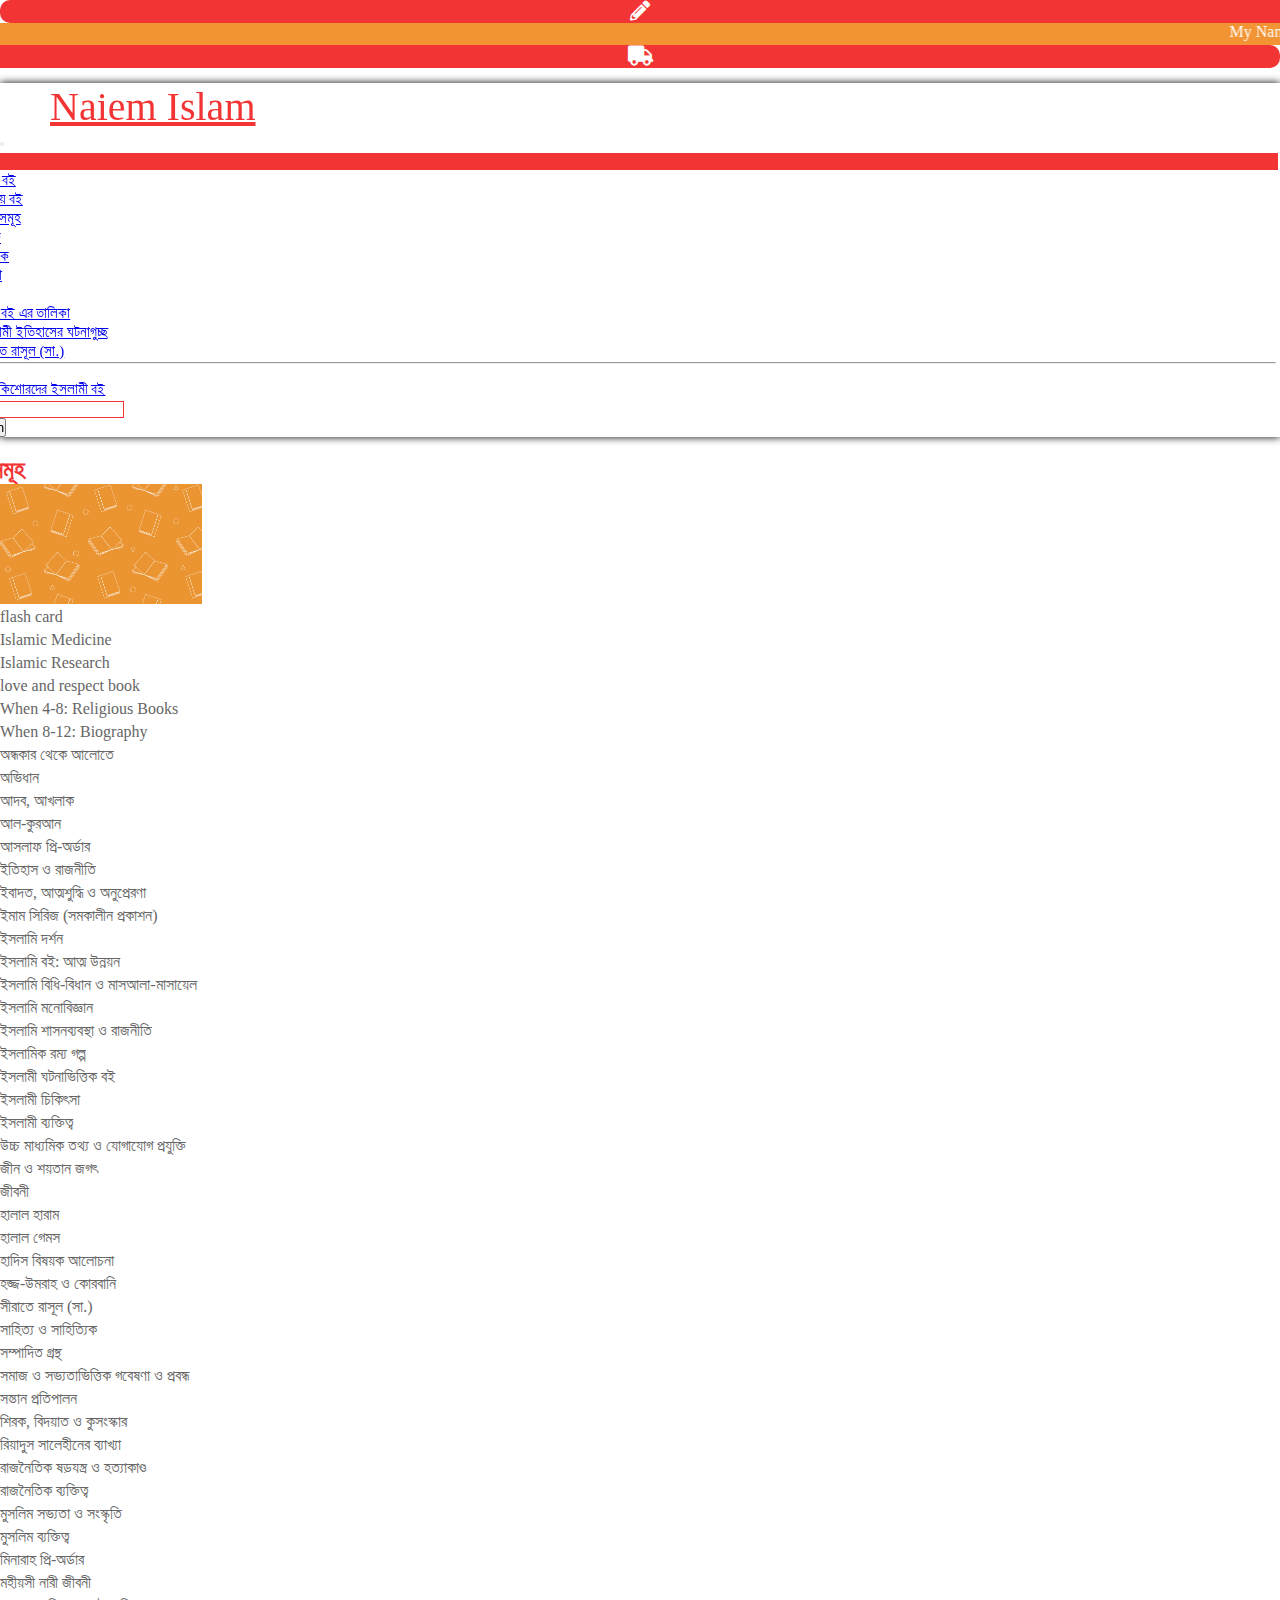
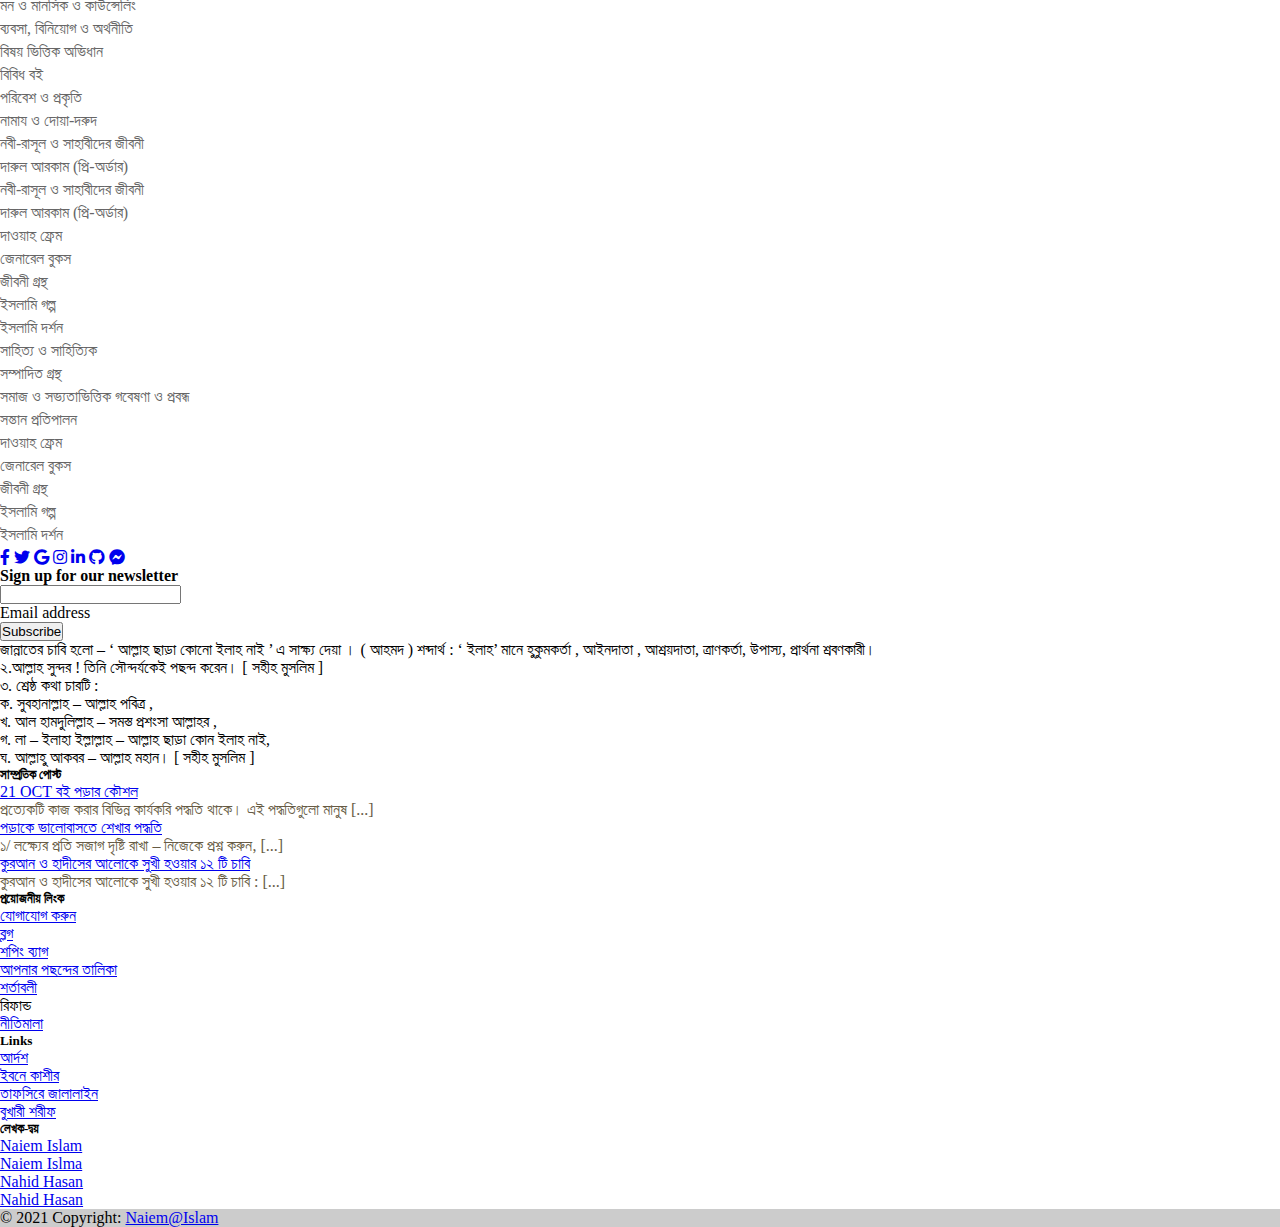
<file: All-subjects.html>
<!doctype html>
<html lang="en">
  <head>
    <!-- Required meta tags -->
    <meta charset="utf-8">
    <meta name="viewport" content="width=device-width, initial-scale=1">

    <!-- Bootstrap CSS -->
    <link href="https://cdn.jsdelivr.net/npm/bootstrap@5.0.0-beta2/dist/css/bootstrap.min.css" rel="stylesheet" integrity="sha384-BmbxuPwQa2lc/FVzBcNJ7UAyJxM6wuqIj61tLrc4wSX0szH/Ev+nYRRuWlolflfl" crossorigin="anonymous">
    <link rel="stylesheet" href="https://cdnjs.cloudflare.com/ajax/libs/font-awesome/5.15.2/css/all.min.css">
    <link rel="stylesheet" href="assests/All-subjects.css">
    <link rel="shortcut icon" href="download.svg" type="image/x-icon">
    <title>Buy online Islamic book and order now.!All islamic book download pdf!!</title>
  </head>
  <body>
    <section class="top">
      <div class="container">
        <div class="row pt-2">
          <div class="col-1" id="head-left">
            <div class="header-icon">
              <i class="fas fa-pencil-alt"></i>
            </div>
          </div>
          <div class="col-10" id="head-middle">
            <div class="header-content" >
              <marquee behavior="scroll" direction="left">My Name is Naiem Islam ! I am a web designer and developer . I am a hardworking person and honest******</marquee>
            </div>
          </div>
          <div class="col-1 " id="head-right">
            <div class="header-icon2">
              <i class="fas fa-truck"></i>
            </div>
          </div>
        </div>
      </div>
    </section>
<section class="nav-header">
  <nav class="navbar navbar-expand-lg navbar-light bg-light">
    <div class="container-fluid">
      <div id="nav-header-head">
        <a class="navbar-brand" href="#">Naiem Islam</a>
      </div>
      <button class="navbar-toggler" type="button" data-bs-toggle="collapse" data-bs-target="#navbarSupportedContent" aria-controls="navbarSupportedContent" aria-expanded="false" aria-label="Toggle navigation">
        <span class="navbar-toggler-icon"></span>
      </button>
      <div class="col-9 nav-item">
        <div class="collapse navbar-collapse" id="navbarSupportedContent">
          <ul class="navbar-nav me-auto mb-2 mb-lg-0">
            <li class="nav-item nav-item-active">
              <a class="nav-link active" aria-current="page" href="index.html">হোম</a>
            </li>
            <li class="nav-item">
              <a class="nav-link" href="All-book.html">সকল বই</a>
            </li>
            <li class="nav-item">
              <a class="nav-link" href="#">জনপ্রিয় বই</a>
            </li>
            <li class="nav-item">
              <a class="nav-link" href="All-subjects.html">বিষয় সমূহ</a>
            </li>
            <li class="nav-item">
              <a class="nav-link" href="#">লেখক</a>
            </li>
            <li class="nav-item">
              <a class="nav-link" href="#">প্রকাশক</a>
            </li>
            <li class="nav-item">
              <a class="nav-link" href="#">খেলনা</a>
            </li>
            <li class="nav-item">
              <a class="nav-link" href="#">ব্লগ</a>
            </li>
            <li class="nav-item dropdown">
              <a class="nav-link dropdown-toggle" href="#" id="navbarDropdown" role="button" data-bs-toggle="dropdown" aria-expanded="false">
                সকল বই এর তালিকা
              </a>
              <ul class="dropdown-menu" aria-labelledby="navbarDropdown">
                <li><a class="dropdown-item" href="#">ইসলামী ইতিহাসের ঘটনাগুচ্ছ
                </a></li>
                <li><a class="dropdown-item" href="#">সীরাতে রাসূল (সা.)
                </a></li>
                <li><hr class="dropdown-divider"></li>
                <li><a class="dropdown-item" href="#">শিশু-কিশোরদের ইসলামী বই
                </a></li>
              </ul>
            </li>
           
          </ul>
          <div class="col-3 nav-header-btn">
            <form class="d-flex">
             <div class=" col-md-8 col-12">
              <input class="form-control me-2 nav-header-search" type="search" placeholder="Search" aria-label="Search">
             </div>
             <div class=" col-md-4 col-12">
              <button class="btn btn-outline-danger nav-header-button" type="submit">Search</button>
             </div>
            </form>
          </div>
        </div>
      </div>
    </div>
  </nav>
</section>

<div class="container-fluid">
    <div class="row m-2">
        <div class="col-12">
            <div class="position-absolute top-30 start-50 mt-4">
                <h2 class="top-content">বিষয় সমূহ</h2>
            </div>
            <img src="All-books/assests/photo/top/Pattern-BG-EXPLORE.png"  class="img-fluid img-thumbnail w-100 top-img-thumbanail" alt="">
        </div>
    </div>
</div>
<section class="subject">
    <div class="container border mb-2">
        <div class="row">
            <div class="col-lg-4 col-6 all-subjects">
                <ul class="list-unstyled">
                    <li><a href="">flash card
                    </a></li>
                    <li><a href="">Islamic Medicine
                    </a></li>
                    <li><a href="">Islamic Research
                    </a></li>
                    <li><a href="">love and respect book
                    </a></li>
                    <li><a href="">When 4-8: Religious Books
                    </a></li>
                    <li><a href="">When 8-12: Biography
                    </a></li>
                    <li><a href="">অন্ধকার থেকে আলোতে
                    </a></li>
                    <li><a href="">অভিধান
                    </a></li>
                    <li><a href="">আদব, আখলাক
                    </a></li>
                    <li><a href="">আল-কুরআন
                    </a></li>
                    <li><a href="">আসলাফ প্রি-অর্ডার
                    </a></li>
                    <li><a href="">ইতিহাস ও রাজনীতি
                    </a></li>
                    <li><a href="">ইবাদত, আত্মশুদ্ধি ও অনুপ্রেরণা
                    </a></li>
                    <li><a href="">ইমাম সিরিজ (সমকালীন প্রকাশন)
                    </a></li>
                    <li><a href="">ইসলামি দর্শন
                    </a></li>
                    <li><a href="">ইসলামি বই: আত্ম উন্নয়ন
                    </a></li>
                    <li><a href="">ইসলামি বিধি-বিধান ও মাসআলা-মাসায়েল
                    </a></li>
                    <li><a href="">ইসলামি মনোবিজ্ঞান
                    </a></li>
                    <li><a href="">ইসলামি শাসনব্যবস্থা ও রাজনীতি
                    </a></li>
                    <li><a href="">ইসলামিক রম্য গল্প
                    </a></li>
                    <li><a href="">ইসলামী ঘটনাভিত্তিক বই
                    </a></li>
                    <li><a href="">ইসলামী চিকিৎসা
                    </a></li>
                    <li><a href="">ইসলামী ব্যক্তিত্ব
                    </a></li>
                    <li><a href="">উচ্চ মাধ্যমিক তথ্য ও যোগাযোগ প্রযুক্তি
                    </a></li>
                    <li><a href="">জীন ও শয়তান জগৎ
                    </a></li>
                    <li><a href="">জীবনী
                    </a></li>

                </ul>
            </div>
            <div class="col-lg-4 col-6 all-subjects">
                    <ul class="list-unstyled">
                        <li><a href="">হালাল হারাম
                        </a></li>
                        <li><a href="">হালাল গেমস
                        </a></li>
                        <li><a href="">হাদিস বিষয়ক আলোচনা
                        </a></li>
                        <li><a href="">হজ্জ-উমরাহ ও কোরবানি
                        </a></li>
                        <li><a href="">সীরাতে রাসূল (সা.)
                        </a></li>
                        <li><a href="">সাহিত্য ও সাহিত্যিক
                        </a></li>
                        <li><a href="">সম্পাদিত গ্রন্থ
                        </a></li>
                        <li><a href="">সমাজ ও সভ্যতাভিত্তিক গবেষণা ও প্রবন্ধ
                        </a></li>
                        <li><a href="">সন্তান প্রতিপালন
                        </a></li>
                        <li><a href="">শিরক, বিদয়াত ও কুসংস্কার
                        </a></li>
                        <li><a href="">রিয়াদুস সালেহীনের ব্যাখ্যা
                        </a></li>
                        <li><a href="">রাজনৈতিক ষড়যন্ত্র ও হত্যাকাণ্ড
                        </a></li>
                        <li><a href="">রাজনৈতিক ব্যক্তিত্ব
                        </a></li>
                        <li><a href="">মুসলিম সভ্যতা ও সংস্কৃতি
                        </a></li>
                        <li><a href="">মুসলিম ব্যক্তিত্ব
                        </a></li>
                        <li><a href="">মিনারাহ প্রি-অর্ডার
                        </a></li>
                        <li><a href="">মহীয়সী নারী জীবনী
                        </a></li>
                        <li><a href="">মন ও মানসিক ও কাউন্সেলিং
                        </a></li>
                        <li><a href="">ব্যবসা, বিনিয়োগ ও অর্থনীতি
                        </a></li>
                        <li><a href="">বিষয় ভিত্তিক অভিধান
                        </a></li>
                        <li><a href="">বিবিধ বই
                        </a></li>
                        <li><a href="">পরিবেশ ও প্রকৃতি
                        </a></li>
                        <li><a href="">নামায ও দোয়া-দরুদ
                        </a></li>
                        <li><a href="">নবী-রাসূল ও সাহাবীদের জীবনী
                        </a></li>
                        <li><a href="">দারুল আরকাম (প্রি-অর্ডার)
                        </a></li>
                        
                    </ul>
            </div>
            <div class="col-lg-4 all-subjects all-subjects-bottom">
                <ul class="list-unstyled">
                    <li><a href="">নবী-রাসূল ও সাহাবীদের জীবনী
                    </a></li>
                    <li><a href="">দারুল আরকাম (প্রি-অর্ডার)
                    </a></li>
                    <li><a href="">দাওয়াহ ফ্রেম
                    </a></li>
                    <li><a href="">জেনারেল বুকস
                    </a></li>
                    <li><a href="">জীবনী গ্রন্থ
                    </a></li>
                    <li><a href="">ইসলামি গল্প
                    </a></li>
                    <li><a href="">ইসলামি দর্শন
                    </a></li>
                    <li><a href="">সাহিত্য ও সাহিত্যিক
                    </a></li>
                    <li><a href="">সম্পাদিত গ্রন্থ
                    </a></li>
                    <li><a href="">সমাজ ও সভ্যতাভিত্তিক গবেষণা ও প্রবন্ধ
                    </a></li>
                    <li><a href="">সন্তান প্রতিপালন
                    </a></li>
                    <li><a href="">দাওয়াহ ফ্রেম
                    </a></li>
                    <li><a href="">জেনারেল বুকস
                    </a></li>
                    <li><a href="">জীবনী গ্রন্থ
                    </a></li>
                    <li><a href="">ইসলামি গল্প
                    </a></li>
                    <li><a href="">ইসলামি দর্শন
                    </a></li>
                </ul>
                   
            </div>
        </div>
    </div>
</section>










<section class="footer">
  <section>
    <!-- Footer -->
<footer class="bg-dark text-center text-white">
 <!-- Grid container -->
 <div class="container p-4">
   <!-- Section: Social media -->
   <section class="mb-4 ml-2">
     <!-- Facebook -->
     <a class="btn btn-outline-danger btn-floating m-1" target="_blank" href="https://www.facebook.com/naiem.islam169643/" role="button"
       ><i class="fab fa-facebook-f"></i
     ></a>

     <!-- Twitter -->
     <a class="btn btn-outline-danger btn-floating m-1" target="_blank" href="https://twitter.com/NAIEMIS51087744" role="button"
       ><i class="fab fa-twitter"></i
     ></a>

     <!-- Google -->
     <a class="btn btn-outline-danger btn-floating m-1" target="_blank" href="https://www.google.com" role="button"
       ><i class="fab fa-google"></i
     ></a>

     <!-- Instagram -->
     <a class="btn btn-outline-danger btn-floating m-1" target="_blank" href="https://www.instagram.com/naiem.islam169643/" role="button"
       ><i class="fab fa-instagram"></i
     ></a>

     <!-- Linkedin -->
     <a class="btn btn-outline-danger btn-floating m-1" target="_blank" href="https://www.linkedin.com/in/naiem-islam-127b51202/" role="button"
       ><i class="fab fa-linkedin-in"></i
     ></a>

     <!-- Github -->
     <a class="btn btn-outline-danger btn-floating m-1" target="_blank" href="https://github.com/naiemislam16" role="button"
       ><i class="fab fa-github"></i
     ></a>
     <!-- Facebook messanger -->
     <a class="btn btn-outline-danger btn-floating m-1" target="_blank" href="#!" role="button"
       ><i class="fab fa-facebook-messenger"></i
     ></a>
   </section>
   <!-- Section: Social media -->

   <!-- Section: Form -->
   <section class="">
     <form action="">
       <!--Grid row-->
       <div class="row d-flex justify-content-center">
         <!--Grid column-->
         <div class="col-auto">
           <p class="pt-2">
             <strong>Sign up for our newsletter</strong>
           </p>
         </div>
         <!--Grid column-->

         <!--Grid column-->
         <div class="col-md-5 col-12">
           <!-- Email input -->
           <div class="form-outline form-white mb-4">
            
             <input type="email" id="form5Example2" class="form-control" /><br>
             <label class="form-label" for="form5Example2">Email address</label>
           </div>
         </div>
         <!--Grid column-->

         <!--Grid column-->
         <div class="col-auto">
           <!-- Submit button -->
           <button type="submit" class="btn btn-outline-danger mb-4">
             Subscribe
           </button>
         </div>
         <!--Grid column-->
       </div>
       <!--Grid row-->
     </form>
   </section>
   <!-- Section: Form -->

   <!-- Section: Text -->
   <section class="mb-4">
     <p>
      জান্নাতের চাবি হলো – ‘ আল্লাহ ছাড়া কোনো ইলাহ নাই ’ এ সাক্ষ্য দেয়া । ( আহমদ )
      শব্দার্থ : ‘ ইলাহ’ মানে হুকুমকর্তা , আইনদাতা , আশ্রয়দাতা, ত্রাণকর্তা, উপাস্য, প্রার্থনা শ্রবণকারী।<br>
      ২.আল্লাহ সুন্দর ! তিনি সৌন্দর্যকেই পছন্দ করেন। [ সহীহ মুসলিম ] <br>
      
      ৩. শ্রেষ্ঠ কথা চারটি :<br>
      ক. সুবহানাল্লাহ – আল্লাহ পবিত্র ,<br>
      খ. আল হামদুলিল্লাহ – সমস্ত প্রশংসা আল্লাহর ,<br>
      গ. লা – ইলাহা ইল্লাল্লাহ – আল্লাহ ছাড়া কোন ইলাহ নাই,<br>
      ঘ. আল্লাহু আকবর – আল্লাহ মহান। [ সহীহ মুসলিম ] <br>
     </p>
   </section>
   <!-- Section: Text -->

   <!-- Section: Links -->
   <section class="">
     <!--Grid row-->
     <div class="row">
       <!--Grid column-->
       <div class="col-lg-3 col-md-6 mb-4 mb-md-0">
         <h5 class="text-uppercase">সাম্প্রতিক পোস্ট</h5>

         <ul class="list-unstyled mb-1">
           <li>
             <a href="#!" class="text-white">21 OCT
              বই পড়ার কৌশল</a>
              <p style="color: #665B44;">প্রত্যেকটি কাজ করার বিভিন্ন কার্যকরি পদ্ধতি থাকে। এই পদ্ধতিগুলো মানুষ [...]</p>
           </li>
           <li>
             <a href="#!" class="text-white">পড়াকে ভালোবাসতে শেখার পদ্ধতি</a>
             <p style="color: #665B44;">১/ লক্ষ্যের প্রতি সজাগ দৃষ্টি রাখা – নিজেকে প্রশ্ন করুন, [...]</p>
           </li>
           <li>
             <a href="#!" class="text-white">
              কুরআন ও হাদীসের আলোকে সুখী হওয়ার ১২ টি চাবি</a>
              <p style="color: #665B44;">কুরআন ও হাদীসের আলোকে সুখী হওয়ার ১২ টি চাবি : [...]</p>
           </li>
         </ul>
       </div>
       <!--Grid column-->

       <!--Grid column-->
       <div class="col-lg-3 col-md-6 mb-4 mb-md-0">
         <h5 class="text-uppercase">প্রয়োজনীয় লিংক
        </h5>

         <ul class="list-unstyled mb-1">
           <li class="mb-2">
             <a href="#!" class="text-white ">যোগাযোগ করুন</a>
           </li>
           <li class="mb-2">
             <a href="#!" class="text-white">ব্লগ</a>
           </li>
           <li class="mb-2">
             <a href="#!" class="text-white">শপিং ব্যাগ</a>
           </li>
           <li class="mb-2">
             <a href="#!" class="text-white">আপনার পছন্দের তালিকা</a>
           </li>
           <li class="mb-2">
            <a href="#!" class="text-white">শর্তাবলী</a>
          </li>
          <li class="mb-2">
            <a href="#!" class="text-white"></a>রিফান্ড </a>
          </li>
          <li class="mb-2">
            <a href="#!" class="text-white">নীতিমালা</a>
          </li>
         </ul>
       </div>
       <!--Grid column-->

       <!--Grid column-->
       <div class="col-lg-3 col-md-6 mb-4 mb-md-0">
         <h5 class="text-uppercase">Links</h5>

         <ul class="list-unstyled mb-0">
           <li class="mb-5">
             <a href="#!" class="text-white">আর্দশ</a>
           </li>
           <li class="mb-5">
             <a href="#!" class="text-white">ইবনে কাশীর</a>
           </li>
           <li class="mb-5">
             <a href="#!" class="text-white">তাফসিরে জালালাইন</a>
           </li>
           <li class="mb-5">
             <a href="#!" class="text-white">বুখারী শরীফ</a>
           </li>
         </ul>
       </div>
       <!--Grid column-->

       <!--Grid column-->
       <div class="col-lg-3 col-md-6 mb-4 mb-md-0">
         <h5 class="text-uppercase">লেখক-দ্বয়</h5>

         <ul class="list-unstyled mb-0">
           <li class="mb-3">
             <a href="#!" class="text-white">Naiem Islam</a>
           </li>
           <li class="mb-3">
             <a href="#!" class="text-white">Naiem Islma</a>
           </li>
           <li class="mb-3">
             <a href="#!" class="text-white">Nahid Hasan</a>
           </li>
           <li class="mb-3">
             <a href="#!" class="text-white">Nahid Hasan</a>
           </li>
         </ul>
       </div>
       <!--Grid column-->
     </div>
     <!--Grid row-->
   </section>
   <!-- Section: Links -->
 </div>
 <!-- Grid container -->

 <!-- Copyright -->
 <div class="text-center p-3" style="background-color: rgba(0, 0, 0, 0.2);">
   © 2021 Copyright:
   <a class="text-white" target="_blank" href="https://www.facebook.com/420naiemislam/">Naiem@Islam</a>
 </div>
 <!-- Copyright -->
</footer>
<!-- Footer -->
</section>
</section>


    <!-- Optional JavaScript; choose one of the two! -->

    <!-- Option 1: Bootstrap Bundle with Popper -->
    <script src="https://cdn.jsdelivr.net/npm/bootstrap@5.0.0-beta2/dist/js/bootstrap.bundle.min.js" integrity="sha384-b5kHyXgcpbZJO/tY9Ul7kGkf1S0CWuKcCD38l8YkeH8z8QjE0GmW1gYU5S9FOnJ0" crossorigin="anonymous"></script>

    <!-- Option 2: Separate Popper and Bootstrap JS -->
    <!--
    <script src="https://cdn.jsdelivr.net/npm/@popperjs/core@2.6.0/dist/umd/popper.min.js" integrity="sha384-KsvD1yqQ1/1+IA7gi3P0tyJcT3vR+NdBTt13hSJ2lnve8agRGXTTyNaBYmCR/Nwi" crossorigin="anonymous"></script>
    <script src="https://cdn.jsdelivr.net/npm/bootstrap@5.0.0-beta2/dist/js/bootstrap.min.js" integrity="sha384-nsg8ua9HAw1y0W1btsyWgBklPnCUAFLuTMS2G72MMONqmOymq585AcH49TLBQObG" crossorigin="anonymous"></script>
    -->
  </body>
</html>
</file>
<file: style.css>
*{
    margin: 0;
    padding: 0;
    box-sizing: border-box;
}
.nav-header{
    position: sticky;
    top: 0;
    z-index: 1;
}
#head-left{
    border-radius: 10px 0px 0px 10px;
    background: #F23534;
    color: #fff;
    font-weight: bold;
    text-align: center;
    font-size: 20px;
    
}
#head-right{
    border-radius: 0px 10px 10px 0px;
    background: #F23534;
    color: #fff;
    font-weight: bold;
    text-align: center;
    font-size: 20px;
}
#head-middle{
    background: #F29434;
    color: #fff;
}
.nav-header{
    box-shadow: 0 0 8px #000;
    margin-top: 15px;
}
#navbarSupportedContent{
    margin-left: -30px;
    margin-top: 5px;
}

.nav-header-search{
    margin-left: -25px;
    border: 1px solid #F23534;
}
.nav-header-search:focus{
    border: 1px solid #F23534;
    box-shadow: 0px 0 10px #F29434;
}
#nav-header-head a{
    text-align: center;
    margin-left: 50px;
    font-size: 40px;
    color: #F23534;
}
#nav-header-head{
    position: sticky;
    top: 0;
}
#navbarSupportedContent ul li{
    margin: 2px;
    border-left: 1px solid rgba(0, 0, 0, 0.109);
    font-size: 15px;
}
#navbarSupportedContent ul li:last-child{
    border: none;
}
.nav-item-active, #navbarSupportedContent ul li:hover{
    background: #F23534;
    
}
.nav-header-button{
    margin-left: -10px;
}
/* Formet */
/* ************************************** */
@media (max-width:556px){
    #head-left{
        display: none;

     }
     #head-right{
         display: none;
     }
     #head-middle{
         width: 100%;
         border-radius: 10px;
     }
     #nav-header-head a{
         font-size: 30px;
     }
     .nav-item{
         margin-left: 30px;
         padding-left: 15px;
     }
     .nav-header-btn{
         margin-left: 20px;
     }
     .nav-header-search{
         
         margin: 10px;
         margin-left: 50px;
         width: 100%;
         
     }
     .nav-header-button{
         margin: 10px;
         margin-left: 60px;
     }
}
@media (max-width:991px){
    .nav-item{
        margin-left: 30px;
        padding-left: 15px;
    }
    .nav-header-btn{
        margin-left: 20px;
    }
    .nav-header-search{
        
        margin: 10px;
        margin-left: 50px;
        width: 100%;
        
    }
    .nav-header-button{
        margin: 10px;
        margin-left: 60px;
    }

   
}
@media (max-width:1200px){
    #navbarSupportedContent ul li{
       
        font-size: 10px;
    }
    #nav-header-head a{
        text-align: center;
        margin-left: 40px;
        font-size: 30px;
        color: #F23534;
    }
}
/* formet */
/* start body section  */
/* ********************************* */
.extarnal{
    border: 1px solid #F23534;
    width: 60%;
    text-align: center;
    height: 60px;
    margin-left: -12px;
    line-height: 60px;
    font-size: 20px;
    position: relative;
}
.extarnal i{
    margin-right: 10px;
    color: #F23534;
}
.internal{
    background: #F23534;
    position: absolute;
    height: 20px;
    width: 20px;
    top: 0;
    right: 0;

}
.top-angle{
    position: relative;
    box-sizing: border-box;
}
.top-angle-left{
    background: #F29434;
    margin: 14px 8px -8px 287px;
    width: 25px;
    height: 25px;
    cursor: pointer;
    
}
.top-angle-right{
    background: #F29434;
    margin: -25px 316px;
    width: 25px;
    height: 25px;
    cursor: pointer;

}
.top-angle-left:hover{
    background: #f23543;
}
.top-angle-right:hover{
    background: #f23543;
}
.top-angle-left i{
    text-align: center;
    color: #fff;
    padding-left: 8px;
}
.top-angle-right i{
    text-align: center;
    color: #fff;
    padding-left: 8px;
}
/* ************************************* */
.card-img-top{
    transition: all 1.2s ease-in-out;
}
.card-title{
    font-size: 12px;
    font-weight: bold;
}
.card-text{
    font-size: 10px;
    color: rgba(53, 51, 51, 0.719);
}
.card-footer{
    font-size: 12px;
    color:rgba(53, 51, 51, 0.719);
}
.card-img-top:hover{
    transform: scale(1.07);
}
.card:hover{
    box-shadow: 0 0 5px #000;
}
/* ************************ */
/* social media icon   */
.social-icon{
    width: 40px;
    /* height: 40px; */
    background: #F23534;
    position: absolute;
    right: 0;
    top: 260px;
    position: fixed;
    transition: all 1.0s ease;
}
.social-icon ul li{
    list-style: none;
    margin: 10px;
    margin-left: -20px;
    border:none;
}
.social-icon ul li a{
    text-decoration: none;
    color: #F29434;
    font-size: 20px;
    display: inline;
    text-align: left;
    transition: all 1.0s ease;
}
.social-icon ul li:hover{
    color: white;
    transform: scale(1.2);
}
.social-icon ul li a:hover{
    color: white;
    transform: scale(1.9);
}
.social-icon:hover{
    width: 50px;
}

/* social media icon   */
/* End body section  */
/* media quary start */
@media (max-width:556px){
    .extarnal{
        font-size: 10px;
    }
    .top-angle-left{
   
        margin: 14px 8px -8px 70px;
      
        
    }
    .top-angle-right{

        margin: -25px 100px;
        
    
    }
    

}
@media (min-width:556px){
    .extarnal{
        font-size: 10px;
    }
    .top-angle-left{
   
        margin: 14px 8px -8px 70px;
      
        
    }
    .top-angle-right{

        margin: -25px 100px;
        
    
    }
    

}
@media (min-width:780px){
    .extarnal{
        font-size: 10px;
    }
    .top-angle-left{
   
        margin: 14px 8px -8px 158px;
      
        
    }
    .top-angle-right{

        margin: -25px 190px;
        
    
    }
}
@media (min-width:991px){
    .extarnal{
        font-size: 15px;
    }
    .top-angle-left{
  
        margin: 14px 8px -8px 167px;
       
        
    }
    .top-angle-right{
   
        margin: -25px 197px;
 
    
    }

}
@media (min-width:1200px){
    .top-angle-left{
        margin: 14px 8px -8px 270px;
       
    }
    .top-angle-right{
        margin: -25px 300px;
       
    
    }
    
}
</file>
<file: All-books/assests/css/All-book.css>
*{
    margin: 0;
    padding: 0;
    box-sizing: border-box;
}
#head-left{
    border-radius: 10px 0px 0px 10px;
    background: #F23534;
    color: #fff;
    font-weight: bold;
    text-align: center;
    font-size: 20px;
    
}
#head-right{
    border-radius: 0px 10px 10px 0px;
    background: #F23534;
    color: #fff;
    font-weight: bold;
    text-align: center;
    font-size: 20px;
}
#head-middle{
    background: #F29434;
    color: #fff;
}
.nav-header{
    position: sticky;
    top: 0;
    z-index: 1;
}
.nav-header{
    box-shadow: 0 0 8px #000;
    margin-top: 15px;
}
#navbarSupportedContent{
    margin-left: -30px;
    margin-top: 5px;
}

.nav-header-search{
    margin-left: -25px;
    border: 1px solid #F23534;
}
.nav-header-search:focus{
    border: 1px solid #F23534;
    box-shadow: 0px 0 10px #F29434;
}
#nav-header-head a{
    text-align: center;
    margin-left: 50px;
    font-size: 40px;
    color: #F23534;
}
#nav-header-head{
    position: sticky;
    top: 0;
}
#navbarSupportedContent ul li{
    margin: 2px;
    border-left: 1px solid rgba(0, 0, 0, 0.109);
    font-size: 15px;
}
#navbarSupportedContent ul li:last-child{
    border: none;
}
.nav-item-active, #navbarSupportedContent ul li:hover{
    background: #F23534;

}
.nav-item-active{
   clip-path: polygon(0% 0%, 100% 0%, 100% 88%, 65% 88%, 50% 100%, 33% 89%, 0 89%);

}
.nav-header-button{
    margin-left: -10px;
}
/* Formet */
/* ************************************** */
@media (max-width:556px){
    #head-left{
        display: none;

     }
     #head-right{
         display: none;
     }
     #head-middle{
         width: 100%;
         border-radius: 10px;
     }
     #nav-header-head a{
         font-size: 30px;
     }
     .nav-item{
         margin-left: 30px;
         padding-left: 15px;
     }
     .nav-header-btn{
         margin-left: 20px;
     }
     .nav-header-search{
         
         margin: 10px;
         margin-left: 50px;
         width: 100%;
         
     }
     .nav-header-button{
         margin: 10px;
         margin-left: 60px;
     }
}
@media (max-width:991px){
    .nav-item{
        margin-left: 30px;
        padding-left: 15px;
    }
    .nav-header-btn{
        margin-left: 20px;
    }
    .nav-header-search{
        
        margin: 10px;
        margin-left: 50px;
        width: 100%;
        
    }
    .nav-header-button{
        margin: 10px;
        margin-left: 60px;
    }

   
}
@media (max-width:1200px){
    #navbarSupportedContent ul li{
       
        font-size: 10px;
    }
    #nav-header-head a{
        text-align: center;
        margin-left: 40px;
        font-size: 30px;
        color: #F23534;
    }
}
/* formet */
/* start body section  */

.top-img-thumbanail{
    height: 120px;
   
}
.top-content{
    font-weight: bold;
    margin-left: -50px;
    margin-top: 20px;
    color: #F23534;
}
.card-title{
    font-size: 12px;
    font-weight: bold;
}
.card-text{
    font-size: 10px;
    color: rgba(53, 51, 51, 0.719);
}
.card-footer{
    font-size: 12px;
    color:rgba(53, 51, 51, 0.719);
}
.card-img-top:hover{
    transform: scale(1.07);
}
.card:hover{
    box-shadow: 0 0 5px #000;
}
/* .card-btn button{
    margin-left: 20px;
    margin-top: 20px;
} */



/* End body section  */
/* media quary start */
@media (max-width:556px){


}
@media (max-width:991px){


}
@media (max-width:1200px){

    
}
</file>
<file: assests/All-subjects.css>
*{
    margin: 0;
    padding: 0;
    box-sizing: border-box;
}
#head-left{
    border-radius: 10px 0px 0px 10px;
    background: #F23534;
    color: #fff;
    font-weight: bold;
    text-align: center;
    font-size: 20px;
    
}
#head-right{
    border-radius: 0px 10px 10px 0px;
    background: #F23534;
    color: #fff;
    font-weight: bold;
    text-align: center;
    font-size: 20px;
}
#head-middle{
    background: #F29434;
    color: #fff;
}
.nav-header{
    position: sticky;
    top: 0;
    z-index: 1;
}
.nav-header{
    box-shadow: 0 0 8px #000;
    margin-top: 15px;
}
#navbarSupportedContent{
    margin-left: -30px;
    margin-top: 5px;
}

.nav-header-search{
    margin-left: -25px;
    border: 1px solid #F23534;
}
.nav-header-search:focus{
    border: 1px solid #F23534;
    box-shadow: 0px 0 10px #F29434;
}
#nav-header-head a{
    text-align: center;
    margin-left: 50px;
    font-size: 40px;
    color: #F23534;
}
#nav-header-head{
    position: sticky;
    top: 0;
}
#navbarSupportedContent ul li{
    margin: 2px;
    border-left: 1px solid rgba(0, 0, 0, 0.109);
    font-size: 15px;
}
#navbarSupportedContent ul li:last-child{
    border: none;
}
.nav-item-active, #navbarSupportedContent ul li:hover{
    background: #F23534;
    
}
.nav-header-button{
    margin-left: -10px;
}
/* Formet */
/* ************************************** */
@media (max-width:556px){
    #head-left{
        display: none;

     }
     #head-right{
         display: none;
     }
     #head-middle{
         width: 100%;
         border-radius: 10px;
     }
     #nav-header-head a{
         font-size: 30px;
     }
     .nav-item{
         margin-left: 30px;
         padding-left: 15px;
     }
     .nav-header-btn{
         margin-left: 20px;
     }
     .nav-header-search{
         
         margin: 10px;
         margin-left: 50px;
         width: 100%;
         
     }
     .nav-header-button{
         margin: 10px;
         margin-left: 60px;
     }
}
@media (max-width:991px){
    .nav-item{
        margin-left: 30px;
        padding-left: 15px;
    }
    .nav-header-btn{
        margin-left: 20px;
    }
    .nav-header-search{
        
        margin: 10px;
        margin-left: 50px;
        width: 100%;
        
    }
    .nav-header-button{
        margin: 10px;
        margin-left: 60px;
    }

   
}
@media (max-width:1200px){
    #navbarSupportedContent ul li{
       
        font-size: 10px;
    }
    #nav-header-head a{
        text-align: center;
        margin-left: 40px;
        font-size: 30px;
        color: #F23534;
    }
}
/* formet */
/* start body section  */
.top-img-thumbanail{
    height: 120px;
   
}
.top-content{
    font-weight: bold;
    margin-left: -50px;
    margin-top: 20px;
    color: #F23534;
}
.all-subjects ul li{
    padding-bottom: 5px;

    
}
.all-subjects ul li a{
    color: #666666;
    text-decoration: none;
    
}
.all-subjects ul li a:hover{
    text-decoration: underline;
}
/* End body section  */
/* media quary start */
@media (max-width:556px){
.all-subjects-bottom ul li {
    text-align: center;
}
.all-subjects-bottom ul{
    border: 1px solid rgba(0, 0, 0, 0.24);
}
.all-subjects ul{
    border: 1px solid rgba(0, 0, 0, 0.287);
}
.all-subjects ul li {
    padding-left: 5px;
}
}
@media (max-width:991px){
    .all-subjects-bottom ul li {
        text-align: center;
    }
    .all-subjects-bottom ul{
        border: 1px solid rgba(0, 0, 0, 0.178);
    }
    .all-subjects ul{
        border: 1px solid rgba(0, 0, 0, 0.178);
    }
    .all-subjects ul li {
        padding-left: 5px;
    }

}
@media (max-width:1200px){

    
}
</file>
